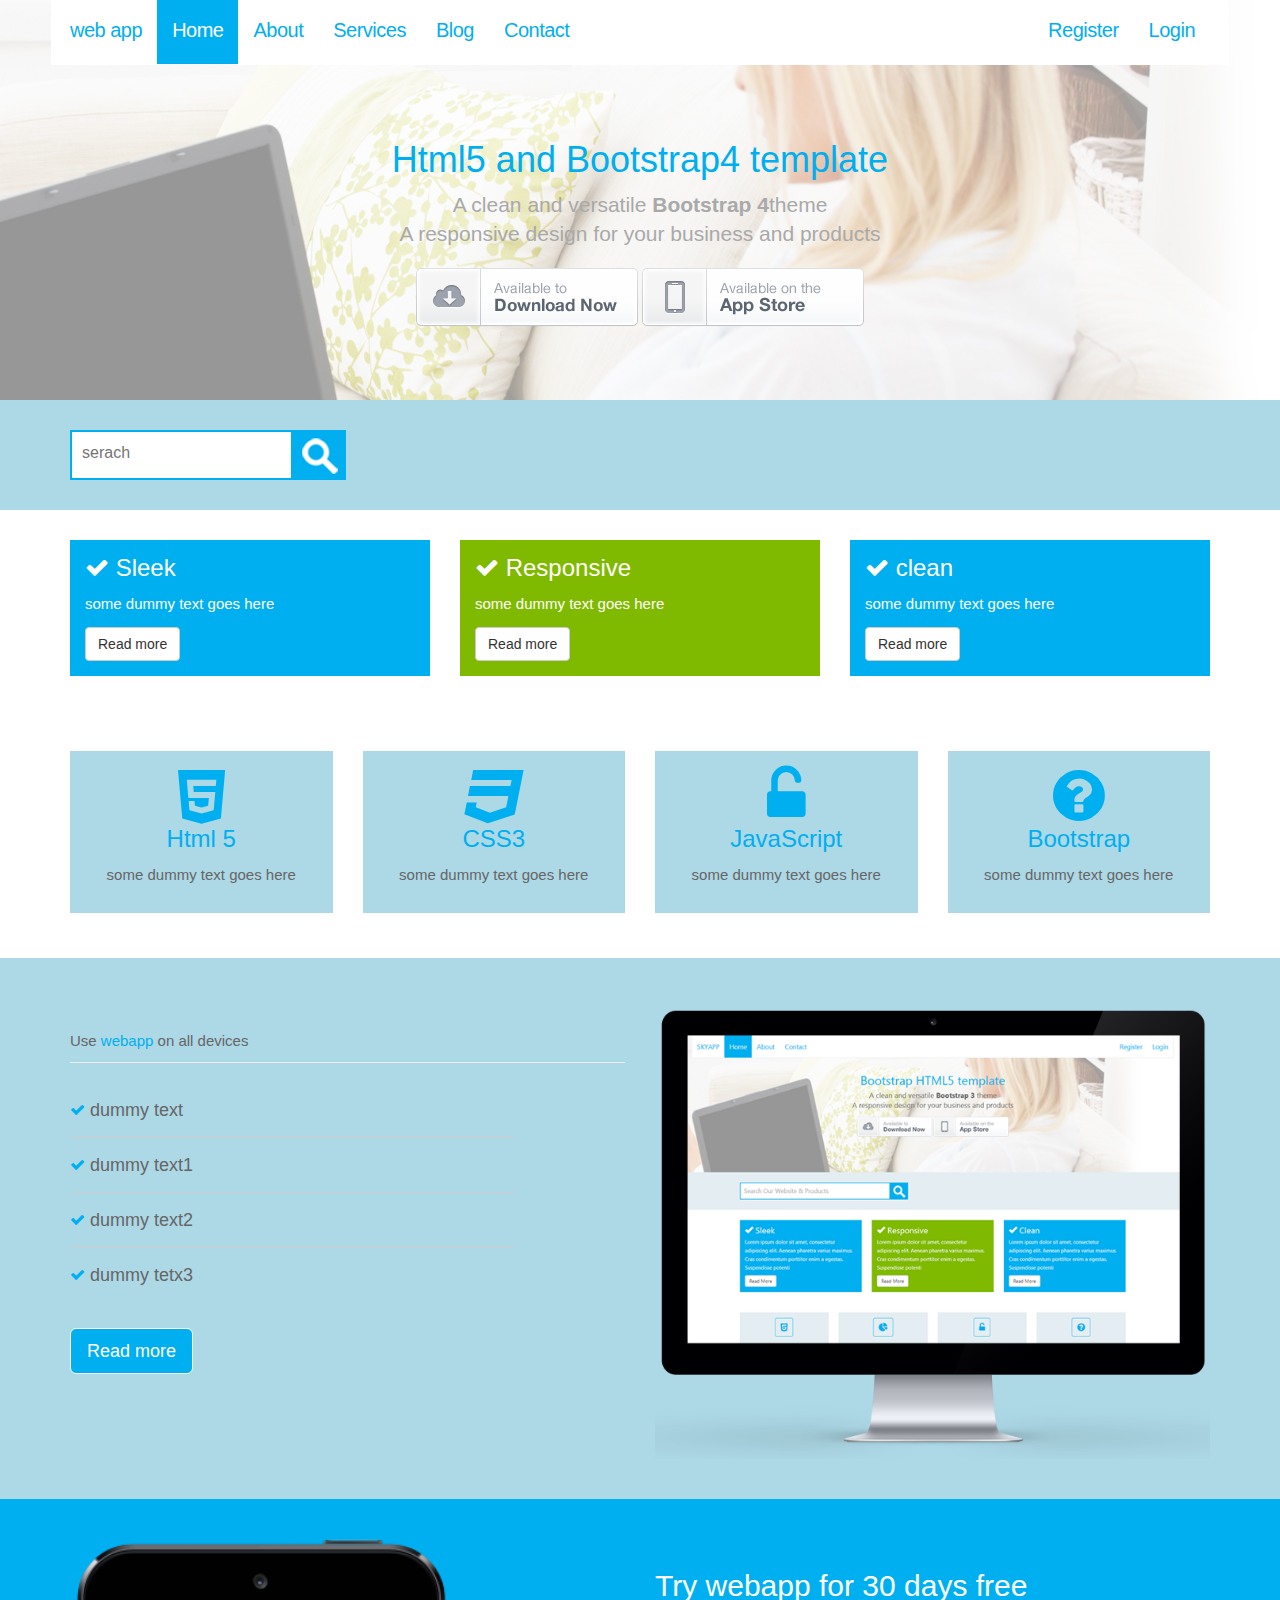
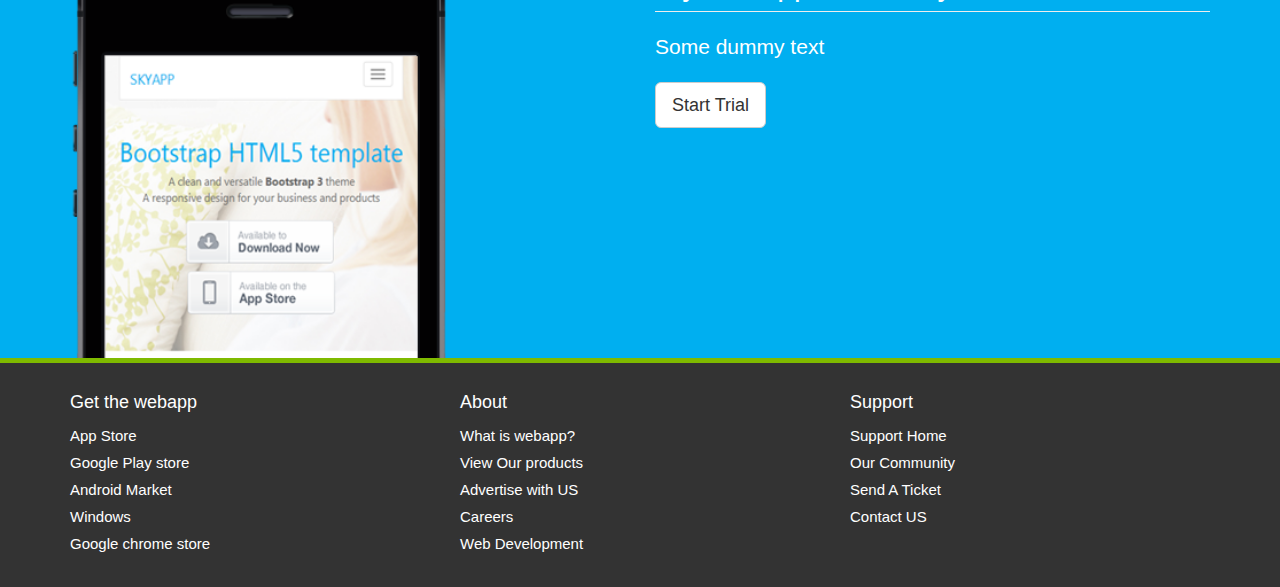
<file: index.html>
<!DOCTYPE html>
<html lang="en">
  <head>
    <meta charset="utf-8">
    <meta http-equiv="X-UA-Compatible" content="IE=edge">
    <meta name="viewport" content="width=device-width, initial-scale=1">
    <title>web app | Welcome</title>
    <!-- Bootstrap core CSS -->
    <link href="css/bootstrap.css" rel="stylesheet">
    <!-- Custom styles for this template -->
    <link href="css/main.css" rel="stylesheet">
    <link href="css/font-awesome.css" rel="stylesheet">
  </head>
  <body>
    <header class="header-main">
      <nav class="navbar navbar-inverse navbar-fixed-top">
        <div class="container">
          <div class="navbar-header">
            <button type="button" class="navbar-toggle collapsed" data-toggle="collapse" data-target="#navbar" aria-expanded="false" aria-controls="navbar">
              <span class="sr-only">Toggle navigation</span>
              <span class="icon-bar"></span>
              <span class="icon-bar"></span>
              <span class="icon-bar"></span>
            </button>
            <a class="navbar-brand" href="#">web app</a>
          </div>
          <div id="navbar" class="collapse navbar-collapse">
            <ul class="nav navbar-nav">
              <li class="active"><a href="index.html">Home</a></li>
              <li><a href="about.html">About</a></li>
              <li><a href="services.html">Services</a></li>
              <li><a href="blog.html">Blog</a></li>
              <li><a href="contact.html">Contact</a></li>
            </ul>
            <ul class="nav navbar-nav navbar-sub pull-right">
              <li><a href="#">Register</a></li>
              <li><a href="#">Login</a></li>
            </ul>
          </div><!--/.nav-collapse -->
        </div>
      </nav>
    </header>
    <section class="section-showcase">
      <div class="container showcase-content">
        <h1>Html5 and Bootstrap4 template</h1>
        <p class="lead">A clean and versatile <strong>Bootstrap 4</strong>theme<br>
          A responsive design for your business and products</p>
        <div class="downloads">
          <a href="#"><img src="img/btn-download.png" alt="downloads"></a>
          <a href="#"><img src="img/btn-appstore.png" alt="appstore"></a>
        </div>
      </div>
    </section>
    <section class="section-light">
      <div class="container">
        <div class="row">
          <div class="col-md-6">
            <form class="search">
              <div>
                <input type="search" placeholder="serach">
                <button type="submit" value=""><img src="img/search.png" alt="submit"></button>
              </div>
            </form>
          </div>
          <div class="col-md-6">
            <!-- if you want to add something please add it.-->
          </div>
        </div>
      </div>
    </section>
    <section>
      <div class="container">
        <div class="row">
          <div class="col-md-4">
            <div class="block block-primary">
              <h3><i class="fa fa-check"></i> Sleek</h3>
              <p>some dummy text goes here</p>
              <a href="#" class="btn btn-default">Read more</a>
            </div>
          </div>
          <div class="col-md-4">
            <div class="block block-secondary">
              <h3><i class="fa fa-check"></i> Responsive</h3>
              <p>some dummy text goes here</p>
              <a href="#" class="btn btn-default">Read more</a>
            </div>
          </div>
          <div class="col-md-4">
            <div class="block block-primary">
              <h3><i class="fa fa-check"></i> clean</h3>
              <p>some dummy text goes here</p>
              <a href="#" class="btn btn-default">Read more</a>
            </div>
          </div>
        </div>
      </div>
    </section>
    <section class="no pad-top" >
      <div class="container">
        <div class="row">
          <div class="col-md-3">
            <div class="block block-light block-center">
              <i class="fa fa-html5 fa-primary fa-4x "></i>
              <h3 class="heading-primary">Html 5</h3>
              <p>some dummy text goes here</p>
            </div>
          </div>
          <div class="col-md-3">
            <div class="block block-light block-center">
              <i class="fa fa-css3 fa-primary fa-4x "></i>
              <h3 class="heading-primary">CSS3</h3>
              <p>some dummy text goes here</p>
            </div>
          </div>
          <div class="col-md-3">
            <div class="block block-light block-center">
              <i class="fa fa-unlock-alt fa-primary fa-4x"></i>
              <h3 class="heading-primary">JavaScript</h3>
              <p>some dummy text goes here</p>
            </div>
          </div>
          <div class="col-md-3">
            <div class="block block-light block-center">
              <i class="fa fa-question-circle fa-primary fa-4x"></i>
              <h3 class="heading-primary">Bootstrap</h3>
              <p>some dummy text goes here</p>
            </div>
          </div>
        </div>
      </div>
    </section>
    <section class="section-light extra-pad"> 
      <div class="container">
        <div class="row">
          <div class="col-md-6">
            <div class="page-header">Use <span class="em-primary">webapp</span> on all devices</div>
            <ul class="list list-feature">
              <li><i class="fa fa-check fa-primary"></i><span>dummy text</span></li>
              <li><i class="fa fa-check fa-primary"></i><span>dummy text1</span></li>
              <li><i class="fa fa-check fa-primary"></i><span>dummy text2</span></li>
              <li><i class="fa fa-check fa-primary fa-si5"></i><span>dummy tetx3</span></li>
            </ul>
            <br>
            <a href="#" class="btn btn-primary btn-lg">Read more</a>
          </div>
          <div class="col-md-6">
            <img src="img/device-imac.png" class="device">
          </div>
        </div>
      </div>
    </section>
    <section class="section-primary extra-pad">
      <div class="container">
        <div class="row">
          <div class="col-md-6">
            <img class="device device-small" src="img/device-iphone.png">
          </div>
          <div class="col-md-6">
            <h2 class="page-header">Try webapp for 30 days free</h2>
            <p class="lead">Some dummy text</p>
            <a href="#" class="btn btn-default btn-lg btn-rounded">Start Trial</a>
          </div>
        </div>
      </div>
    </section>
    <footer class="footer-main">
      <div class="container">
        <div class="row">
          <div class="col-md-4">
            <h4>Get the webapp</h4>
            <ul>
              <li class="app-store"><a href="#">App Store</a></li>
              <li class="app-play"><a href="#">Google Play store</a></li>
              <li class="droid"><a href="#">Android Market</a></li>
              <li class="app-windows"><a href="#">Windows</a></li>
              <li class="app-chrome"><a href="#">Google chrome store</a></li>
            </ul>
          </div>
          <div class="col-md-4">
            <h4>About</h4>
            <ul>
                <li><a href="#">What is webapp?</a></li>
                <li><a href="#">View Our products</a></li>
                <li><a href="#">Advertise with US</a></li>
                <li><a href="#">Careers</a></li>
                <li><a href="#">Web Development</a></li>
              </ul>
            </div>
          <div class="col-md-4">
            <h4>Support</h4>
            <ul>
                <li><a href="#">Support Home</a></li>
                <li><a href="#">Our Community</a></li>
                <li><a href="#">Send A Ticket</a></li>
                <li><a href="#">Contact US</a></li>
              </ul>
            </div>
        </div>
      </div>
    </footer>
    <!-- Bootstrap core JavaScript
    ================================================== -->
    <!-- Placed at the end of the document so the pages load faster -->
    <script src="js/jquery.js"></script>
    <script src="js/bootstrap.js"></script>
  </body>
</html>
</file>
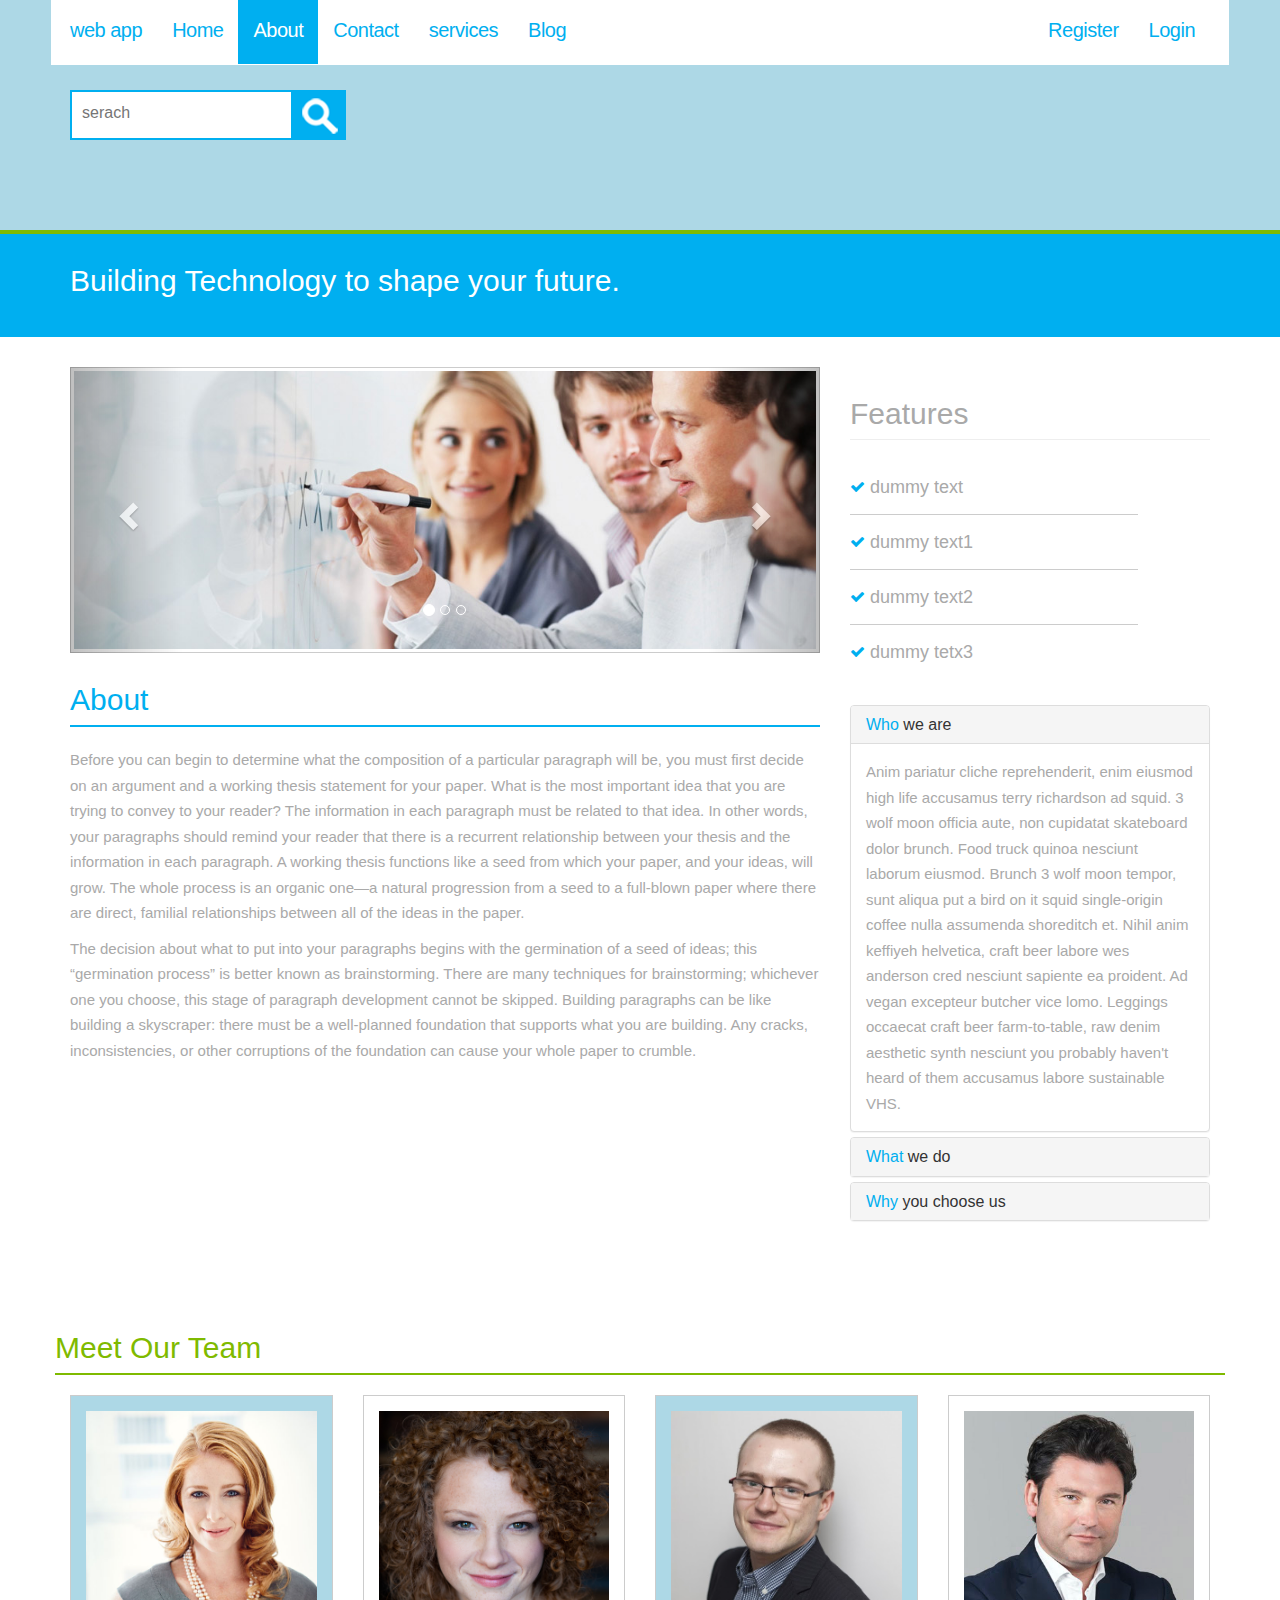
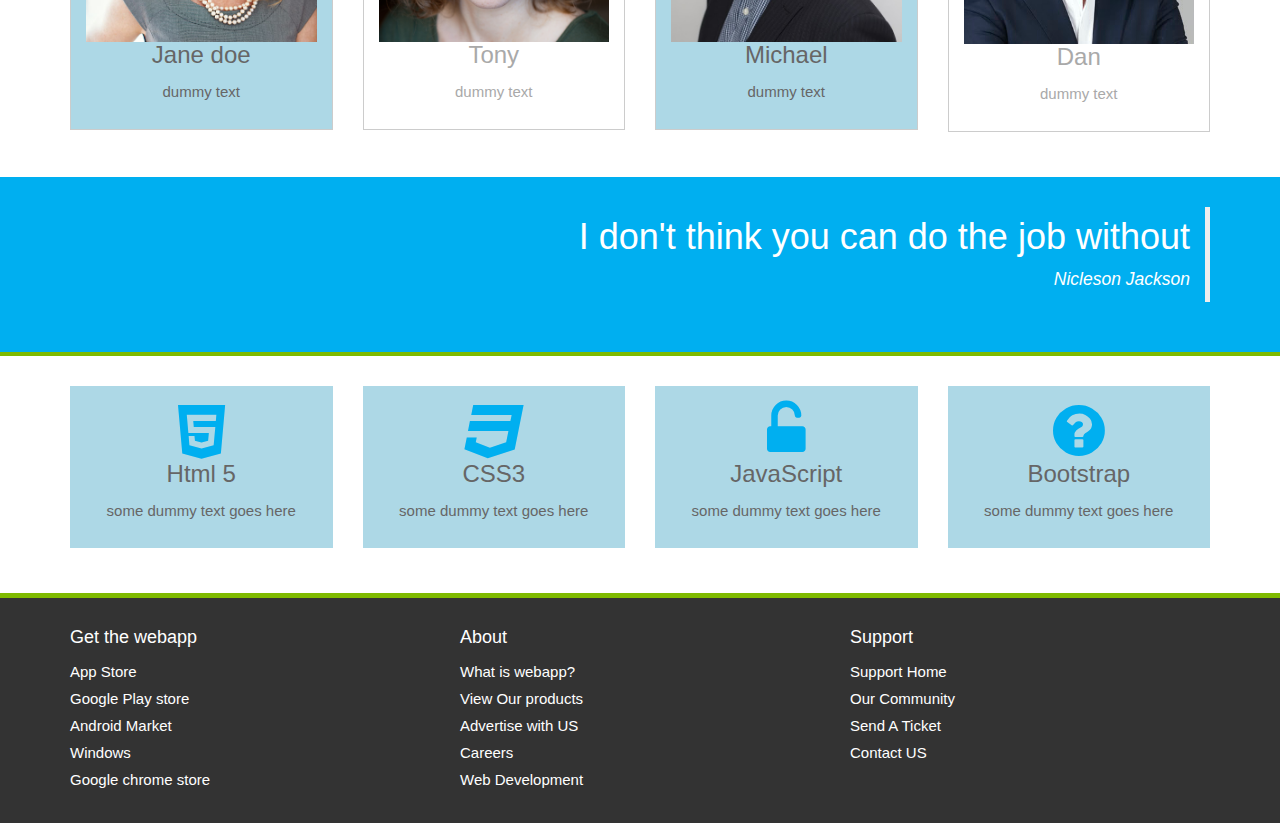
<file: about.html>
<!DOCTYPE html>
<html lang="en">
  <head>
    <meta charset="utf-8">
    <meta http-equiv="X-UA-Compatible" content="IE=edge">
    <meta name="viewport" content="width=device-width, initial-scale=1">
    <title>web app | About</title>
    <!-- Bootstrap core CSS -->
    <link href="css/bootstrap.css" rel="stylesheet">
    <!-- Custom styles for this template -->
    <link href="css/main.css" rel="stylesheet">
    <link href="css/font-awesome.css" rel="stylesheet">
  </head>
  <body>
    <header class="header-main">
      <nav class="navbar navbar-inverse navbar-fixed-top">
        <div class="container">
          <div class="navbar-header">
            <button type="button" class="navbar-toggle collapsed" data-toggle="collapse" data-target="#navbar" aria-expanded="false" aria-controls="navbar">
              <span class="sr-only">Toggle navigation</span>
              <span class="icon-bar"></span>
              <span class="icon-bar"></span>
              <span class="icon-bar"></span>
            </button>
            <a class="navbar-brand" href="#">web app</a>
          </div>
          <div id="navbar" class="collapse navbar-collapse">
            <ul class="nav navbar-nav">
              <li><a href="index.html">Home</a></li>
              <li class="active"><a href="about.html">About</a></li>
              <li><a href="contact.html">Contact</a></li>
              <li><a href="services.html">services</a></li>
              <li><a href="blog.html">Blog</a></li>
            </ul>
            <ul class="nav navbar-nav navbar-sub pull-right">
              <li><a href="#">Register</a></li>
              <li><a href="#">Login</a></li>
            </ul>
          </div><!--/.nav-collapse -->
        </div>
      </nav>
    </header>
    <section class="section-light top-inner">
      <div class="container">
        <div class="row">
          <div class="col-md-6">
            <form class="search">
              <div>
                <input type="search" placeholder="serach">
                <button type="submit" value=""><img src="img/search.png" alt="submit"></button>
              </div>
            </form>
          </div>
          <div class="col-md-6">
            <!-- if you want to add something please add it.-->
          </div>
        </div>
      </div>
    </section>
    <section class="section-primary-a">
        <div class="container">
            <div class="row">
                <div class="col-md-12">
                    <h2>Building Technology to shape your future.</h2>
                </div>
            </div>
        </div>
    </section>
    <section class="section-main">
        <div class="container">
            <div class="row">
                <div class="col-md-8">
                    <div id="carousel-example-generic" class="carousel slide" data-ride="carousel">
                        <!-- Indicators -->
                        <ol class="carousel-indicators">
                            <li data-target="#carousel-example-generic" data-slide-to="0" class="active"></li>
                            <li data-target="#carousel-example-generic" data-slide-to="1"></li>
                            <li data-target="#carousel-example-generic" data-slide-to="2"></li>
                        </ol>

                        <!-- Wrapper for slides -->
                        <div class="carousel-inner" role="listbox">
                            <div class="item active">
                            <img src="img/slide1.jpg" alt="slide 1">
                            </div>
                            <div class="item">
                            <img src="img/slide2.jpg" alt="slide 2">
                            </div>
                            <div class="item">
                            <img src="img/slide3.jpg" alt="slide 2">
                            </div>
                        </div>

                        <!-- Controls -->
                        <a class="left carousel-control" href="#carousel-example-generic" role="button" data-slide="prev">
                            <span class="glyphicon glyphicon-chevron-left" aria-hidden="true"></span>
                            <span class="sr-only">Previous</span>
                        </a>
                        <a class="right carousel-control" href="#carousel-example-generic" role="button" data-slide="next">
                            <span class="glyphicon glyphicon-chevron-right" aria-hidden="true"></span>
                            <span class="sr-only">Next</span>
                        </a>
                    </div>
                    <h2 class="page-header heading-primary-a">About</h2>
                    <p>
                        Before you can begin to determine what the composition of a particular paragraph will be, you must first decide on an argument and a working thesis statement for your paper. What is the most important idea that you are trying to convey to your reader? The information in each paragraph must be related to that idea. In other words, your paragraphs should remind your reader that there is a recurrent relationship between your thesis and the information in each paragraph. A working thesis functions like a seed from which your paper, and your ideas, will grow. The whole process is an organic one—a natural progression from a seed to a full-blown paper where there are direct, familial relationships between all of the ideas in the paper.
                    </p>
                    <p>
                        The decision about what to put into your paragraphs begins with the germination of a seed of ideas; this “germination process” is better known as brainstorming. There are many techniques for brainstorming; whichever one you choose, this stage of paragraph development cannot be skipped. Building paragraphs can be like building a skyscraper: there must be a well-planned foundation that supports what you are building. Any cracks, inconsistencies, or other corruptions of the foundation can cause your whole paper to crumble.
                    </p>
                </div>
                <div class="col-md-4">
                    <h2 class="page-header">Features</h2>
                    <ul class="list list-feature">
                        <li><i class="fa fa-check fa-6 fa-primary"></i><span>dummy text</span></li>
                        <li><i class="fa fa-check fa-6 fa-primary"></i><span>dummy text1</span></li>
                        <li><i class="fa fa-check fa-6 fa-primary"></i><span>dummy text2</span></li>
                        <li><i class="fa fa-check fa-6 fa-primary"></i><span>dummy tetx3</span></li>
                    </ul>
                    <br>
                    <div class="panel-group" id="accordion" role="tablist" aria-multiselectable="true">
                        <div class="panel panel-default">
                            <div class="panel-heading" role="tab" id="headingOne">
                                <h4 class="panel-title">
                                    <a role="button" data-toggle="collapse" data-parent="#accordion" href="#collapseOne" aria-expanded="true" aria-controls="collapseOne">
                                        <span class="em-primary">Who</span> we are
                                    </a>
                                </h4>
                            </div>
                            <div id="collapseOne" class="panel-collapse collapse in" role="tabpanel" aria-labelledby="headingOne">
                            <div class="panel-body">
                                Anim pariatur cliche reprehenderit, enim eiusmod high life accusamus terry richardson ad squid. 3 wolf moon officia aute, non cupidatat skateboard dolor brunch. Food truck quinoa nesciunt laborum eiusmod. Brunch 3 wolf moon tempor, sunt aliqua put a bird on it squid single-origin coffee nulla assumenda shoreditch et. Nihil anim keffiyeh helvetica, craft beer labore wes anderson cred nesciunt sapiente ea proident. Ad vegan excepteur butcher vice lomo. Leggings occaecat craft beer farm-to-table, raw denim aesthetic synth nesciunt you probably haven't heard of them accusamus labore sustainable VHS.
                            </div>
                            </div>
                        </div>
                        <div class="panel panel-default">
                            <div class="panel-heading" role="tab" id="headingTwo">
                                <h4 class="panel-title">
                                    <a class="collapsed" role="button" data-toggle="collapse" data-parent="#accordion" href="#collapseTwo" aria-expanded="false" aria-controls="collapseTwo">
                                        <span class="em-primary">What</span> we do
                                    </a>
                                </h4>
                            </div>
                            <div id="collapseTwo" class="panel-collapse collapse" role="tabpanel" aria-labelledby="headingTwo">
                            <div class="panel-body">
                                Anim pariatur cliche reprehenderit, enim eiusmod high life accusamus terry richardson ad squid. 3 wolf moon officia aute, non cupidatat skateboard dolor brunch. Food truck quinoa nesciunt laborum eiusmod. Brunch 3 wolf moon tempor, sunt aliqua put a bird on it squid single-origin coffee nulla assumenda shoreditch et. Nihil anim keffiyeh helvetica, craft beer labore wes anderson cred nesciunt sapiente ea proident. Ad vegan excepteur butcher vice lomo. Leggings occaecat craft beer farm-to-table, raw denim aesthetic synth nesciunt you probably haven't heard of them accusamus labore sustainable VHS.
                            </div>
                            </div>
                        </div>
                        <div class="panel panel-default">
                            <div class="panel-heading" role="tab" id="headingThree">
                                <h4 class="panel-title">
                                    <a class="collapsed" role="button" data-toggle="collapse" data-parent="#accordion" href="#collapseThree" aria-expanded="false" aria-controls="collapseThree">
                                       <span class="em-primary">Why</span> you choose us
                                    </a>
                                </h4>
                            </div>
                            <div id="collapseThree" class="panel-collapse collapse" role="tabpanel" aria-labelledby="headingThree">
                            <div class="panel-body">
                                Anim pariatur cliche reprehenderit, enim eiusmod high life accusamus terry richardson ad squid. 3 wolf moon officia aute, non cupidatat skateboard dolor brunch. Food truck quinoa nesciunt laborum eiusmod. Brunch 3 wolf moon tempor, sunt aliqua put a bird on it squid single-origin coffee nulla assumenda shoreditch et. Nihil anim keffiyeh helvetica, craft beer labore wes anderson cred nesciunt sapiente ea proident. Ad vegan excepteur butcher vice lomo. Leggings occaecat craft beer farm-to-table, raw denim aesthetic synth nesciunt you probably haven't heard of them accusamus labore sustainable VHS.
                            </div>
                            </div>
                        </div>
                    </div>
                </div>
            </div>
        </div>
    </section>
    <section>
        <div class="container">
            <div class="row">
               <h2 class="page-header heading-secondary-a">Meet Our Team</h2>
                <div class="col-md-3">
                    <div class="block block-light block-center block-image block-border">
                        <img src="img/headshot1.jpg" alt="jane doe">
                        <h3>Jane doe</h3>
                        <p>dummy text</p>
                    </div>
                </div>
                <div class="col-md-3">
                    <div class="block block-center block-image block-border">
                            <img src="img/headshot2.jpg" alt="jane doe">
                            <h3>Tony</h3>
                            <p>dummy text</p>
                    </div>
                </div>
                <div class="col-md-3">
                    <div class="block block-light block-center block-image block-border">
                            <img src="img/headshot3.jpg" alt="jane doe">
                            <h3>Michael</h3>
                            <p>dummy text</p>
                    </div>
                </div>
                <div class="col-md-3">
                    <div class="block block-center block-image block-border">
                            <img src="img/headshot4.jpg" alt="jane doe">
                            <h3>Dan</h3>
                            <p>dummy text</p>
                    </div>
                </div>
            </div>
        </div>
    </section>
    <section class="section-primary-b">
        <div class="container">
            <div class="row">
                <div class="col-md-12">
                    <blockquote class="blockquote blockquote-reverse">
                        <h1>I don't think you can do the job without</h1>
                        <em>Nicleson Jackson</em>
                    </blockquote>
                </div>
            </div>
        </div>
    </section>
    <section>
      <div class="container">
        <div class="row">
          <div class="col-md-3">
            <div class="block block-light block-center">
              <i class="fa fa-html5 fa-primary fa-4x"></i>
              <h3>Html 5</h3>
              <p>some dummy text goes here</p>
            </div>
          </div>
          <div class="col-md-3">
            <div class="block block-light block-center">
              <i class="fa fa-css3 fa-primary fa-4x"></i>
              <h3>CSS3</h3>
              <p>some dummy text goes here</p>
            </div>
          </div>
          <div class="col-md-3">
            <div class="block block-light block-center">
              <i class="fa fa-unlock-alt fa-primary fa-4x"></i>
              <h3>JavaScript</h3>
              <p>some dummy text goes here</p>
            </div>
          </div>
          <div class="col-md-3">
            <div class="block block-light block-center">
              <i class="fa fa-question-circle fa-primary fa-4x"></i>
              <h3>Bootstrap</h3>
              <p>some dummy text goes here</p>
            </div>
          </div>
        </div>
      </div>
    </section>
    <footer class="footer-main">
      <div class="container">
        <div class="row">
          <div class="col-md-4">
            <h4>Get the webapp</h4>
            <ul>
              <li class="app-store"><a href="#">App Store</a></li>
              <li class="app-play"><a href="#">Google Play store</a></li>
              <li class="droid"><a href="#">Android Market</a></li>
              <li class="app-windows"><a href="#">Windows</a></li>
              <li class="app-chrome"><a href="#">Google chrome store</a></li>
            </ul>
          </div>
          <div class="col-md-4">
            <h4>About</h4>
            <ul>
                <li><a href="#">What is webapp?</a></li>
                <li><a href="#">View Our products</a></li>
                <li><a href="#">Advertise with US</a></li>
                <li><a href="#">Careers</a></li>
                <li><a href="#">Web Development</a></li>
              </ul>    
          </div>
          <div class="col-md-4">
            <h4>Support</h4>
            <ul>
                <li><a href="#">Support Home</a></li>
                <li><a href="#">Our Community</a></li>
                <li><a href="#">Send A Ticket</a></li>
                <li><a href="#">Contact US</a></li>
              </ul>
          </div>
        </div>
      </div>
    </footer>
    <!-- Bootstrap core JavaScript
    ================================================== -->
    <!-- Placed at the end of the document so the pages load faster -->
    <script src="js/jquery.js"></script>
    <script src="js/bootstrap.js"></script>
  </body>
</html>
</file>
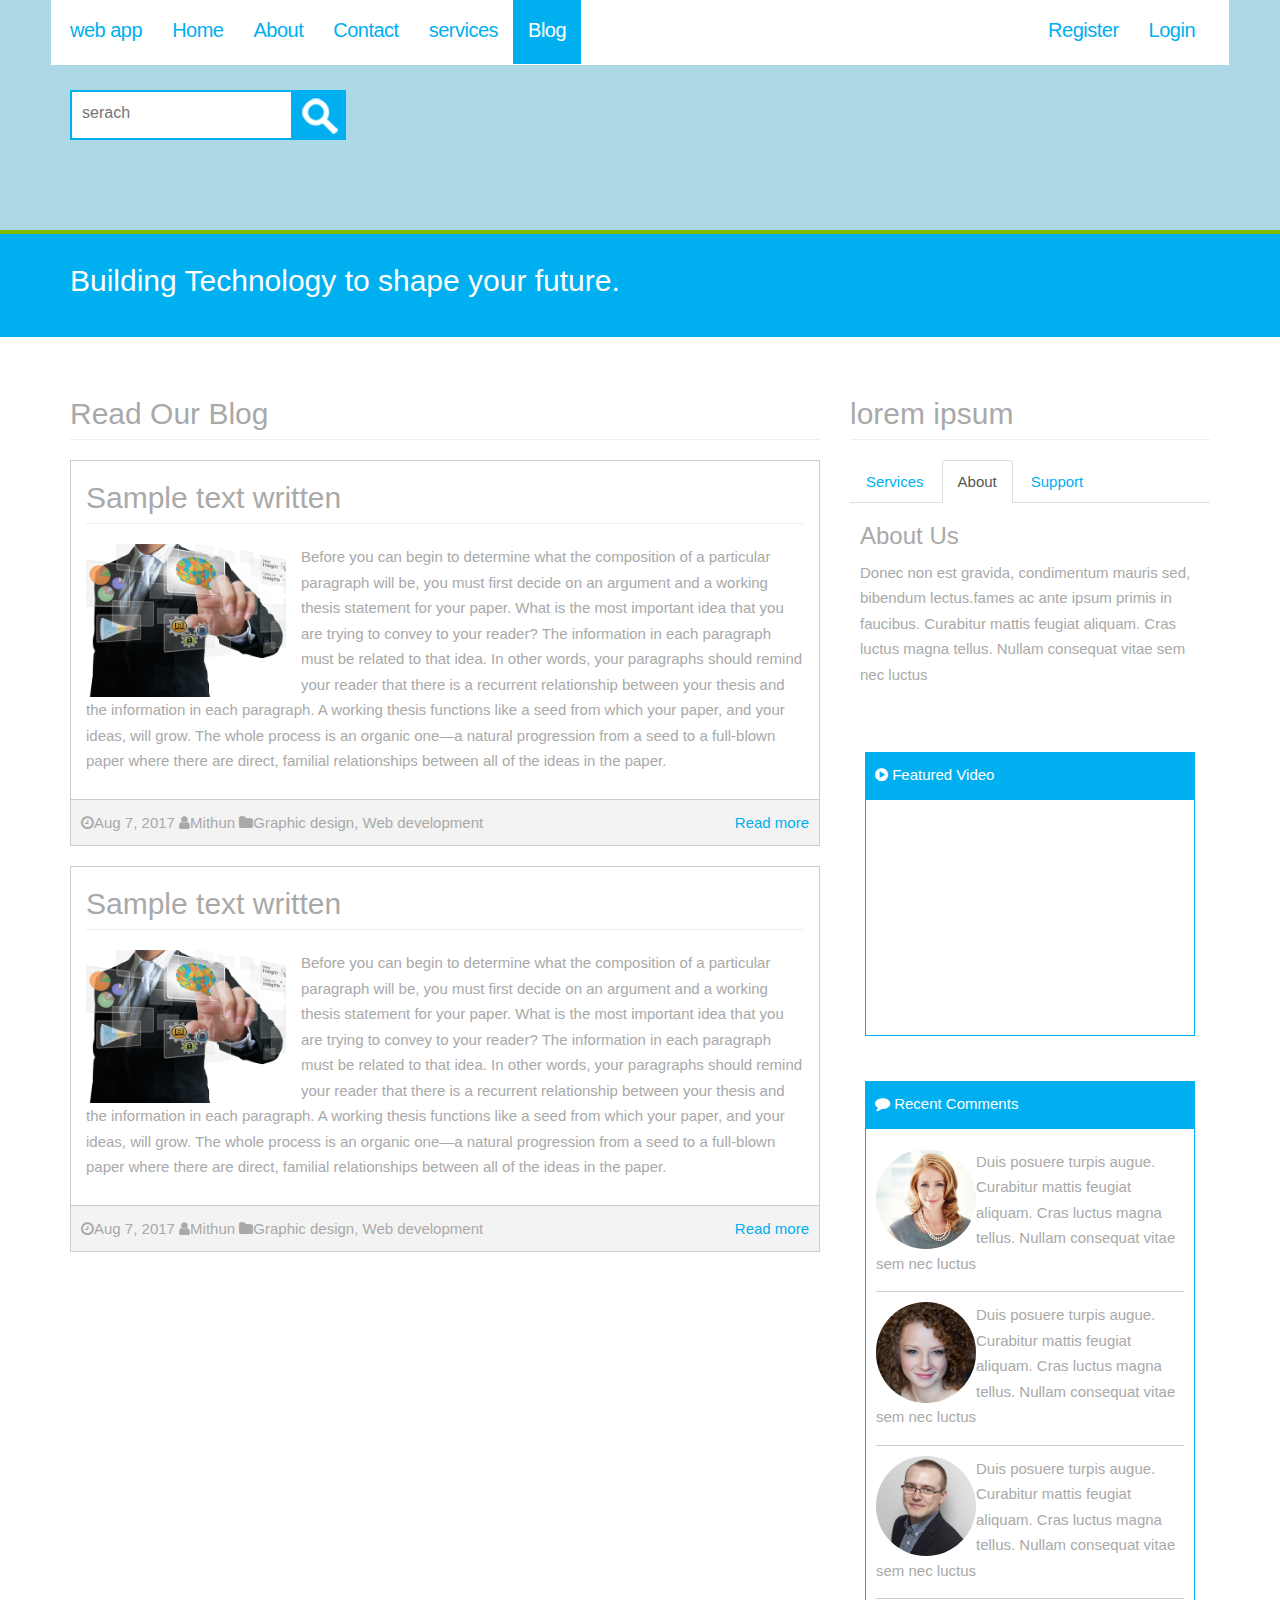
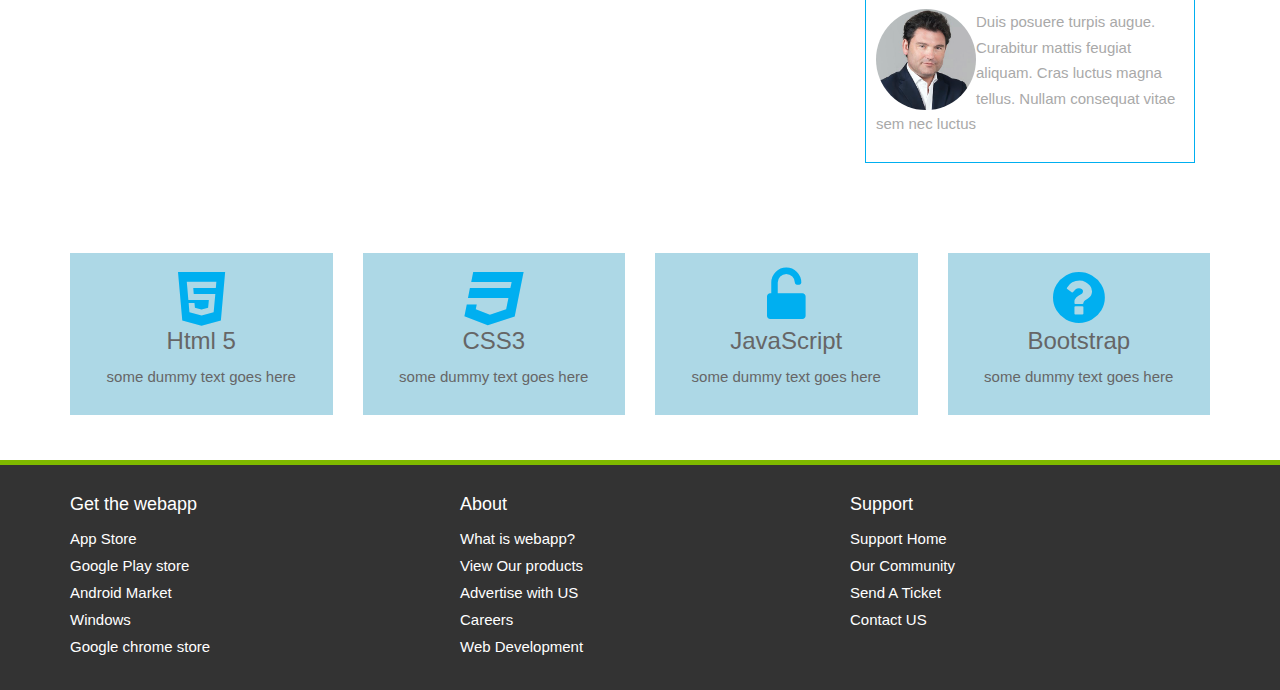
<file: blog.html>
<!DOCTYPE html>
<html lang="en">
  <head>
    <meta charset="utf-8">
    <meta http-equiv="X-UA-Compatible" content="IE=edge">
    <meta name="viewport" content="width=device-width, initial-scale=1">
    <title>web app | Blog</title>
    <!-- Bootstrap core CSS -->
    <link href="css/bootstrap.css" rel="stylesheet">
    <!-- Custom styles for this template -->
    <link href="css/main.css" rel="stylesheet">
    <link href="css/font-awesome.css" rel="stylesheet">
  </head>
  <body>
    <header class="header-main">
      <nav class="navbar navbar-inverse navbar-fixed-top">
        <div class="container">
          <div class="navbar-header">
            <button type="button" class="navbar-toggle collapsed" data-toggle="collapse" data-target="#navbar" aria-expanded="false" aria-controls="navbar">
              <span class="sr-only">Toggle navigation</span>
              <span class="icon-bar"></span>
              <span class="icon-bar"></span>
              <span class="icon-bar"></span>
            </button>
            <a class="navbar-brand" href="#">web app</a>
          </div>
          <div id="navbar" class="collapse navbar-collapse">
            <ul class="nav navbar-nav">
              <li><a href="index.html">Home</a></li>
              <li><a href="about.html">About</a></li>
              <li><a href="contact.html">Contact</a></li>
              <li><a href="services.html">services</a></li>
              <li class="active"><a href="blog.html">Blog</a></li>
            </ul>
            <ul class="nav navbar-nav navbar-sub pull-right">
              <li><a href="#">Register</a></li>
              <li><a href="#">Login</a></li>
            </ul>
          </div><!--/.nav-collapse -->
        </div>
      </nav>
    </header>
    <section class="section-light top-inner">
      <div class="container">
        <div class="row">
          <div class="col-md-6">
            <form class="search">
              <div>
                <input type="search" placeholder="serach">
                <button type="submit" value=""><img src="img/search.png" alt="submit"></button>
              </div>
            </form>
          </div>
          <div class="col-md-6">
            <!-- if you want to add something please add it.-->
          </div>
        </div>
      </div>
    </section>
    <section class="section-primary-a">
        <div class="container">
            <div class="row">
                <div class="col-md-12">
                    <h2>Building Technology to shape your future.</h2>
                </div>
            </div>
        </div>
    </section>
    <section class="section-main">
        <div class="container">
            <div class="row">
                <div class="col-md-8">
                    <h2 class="page-header">Read Our Blog</h2>
                        <div class="blog-post">
                            <h2 class="page-header">
                                Sample text written
                            </h2>
                            <img src="img/blog1.png" class="img-sm img-bordered blog-featured">
                            <p>Before you can begin to determine what the composition of a particular paragraph will be, you must first decide on an argument and a working thesis statement for your paper. What is the most important idea that you are trying to convey to your reader? The information in each paragraph must be related to that idea. In other words, your paragraphs should remind your reader that there is a recurrent relationship between your thesis and the information in each paragraph. A working thesis functions like a seed from which your paper, and your ideas, will grow. The whole process is an organic one—a natural progression from a seed to a full-blown paper where there are direct, familial relationships between all of the ideas in the paper.</p>
                        </div>
                        <div class="post-meta">
                            <i class="fa fa-clock-o"></i>Aug 7, 2017
                            <i class="fa fa-user"></i>Mithun
                            <i class="fa fa-folder"></i>Graphic design, Web development
                            <a class="pull-right" href="#">Read more</a>
                        </div>
                        <div class="blog-post">
                            <h2 class="page-header">
                                Sample text written
                            </h2>
                            <img src="img/blog1.png" class="img-sm img-bordered blog-featured">
                            <p>Before you can begin to determine what the composition of a particular paragraph will be, you must first decide on an argument and a working thesis statement for your paper. What is the most important idea that you are trying to convey to your reader? The information in each paragraph must be related to that idea. In other words, your paragraphs should remind your reader that there is a recurrent relationship between your thesis and the information in each paragraph. A working thesis functions like a seed from which your paper, and your ideas, will grow. The whole process is an organic one—a natural progression from a seed to a full-blown paper where there are direct, familial relationships between all of the ideas in the paper.</p>
                        </div>
                        <div class="post-meta">
                            <i class="fa fa-clock-o"></i>Aug 7, 2017
                            <i class="fa fa-user"></i>Mithun
                            <i class="fa fa-folder"></i>Graphic design, Web development
                            <a class="pull-right" href="#">Read more</a>
                        </div>
                </div>
                <div class="col-md-4">
                    <h2 class="page-header">lorem ipsum</h2>
                        <ul class="nav nav-tabs" role="tablist">
                            <li><a href="#services" role="tab" data-toggle="tab">Services</a></li>
                            <li class="active"><a href="#about" role="tab" data-toggle="tab">About</a></li>
                            <li><a href="#support" role="tab" data-toggle="tab">Support</a></li>
                        </ul>
                            <!-- Tab panes -->
                    <div class="tab-content">
                        <div class="tab-pane" id="services">
                            <h3>Services</h3>
                            <p>Condimentum mauris sed, bibendum lectus. Duis posuere turpis augue. Interdum et malesuada fames ac ante ipsum primis in faucibus. Curabitur mattis feugiat aliquam. Cras luctus magna tellus. Nullam consequat vitae sem nec luctus</p>
                        </div>
                        <div class="tab-pane active" id="about">
                                <h3>About Us</h3>
                                <p>Donec non est gravida, condimentum mauris sed, bibendum lectus.fames ac ante ipsum primis in faucibus. Curabitur mattis feugiat aliquam. Cras luctus magna tellus. Nullam consequat vitae sem nec luctus</p>
                        </div>
                        <div class="tab-pane" id="support">
                                <h3>Customer Support</h3>
                                <p>Interdum et malesuada fames ac ante ipsum primis in faucibus. Donec non est gravida, condimentum mauris sed, bibendum lectus. Duis posuere turpis augue. Curabitur mattis feugiat aliquam. Cras luctus magna tellus. Nullam consequat vitae sem nec luctus</p>
                        </div>
                    </div>
                     <div class="block block-primary-head no-pad">
                        <h3><i class="fa fa-play-circle"></i> Featured Video</h3>
                            <div class="block-content">
                                <iframe width="208" height="208" src="http://www.youtube.com/embed/rUeiZ6c6EBw" frameborder="0" allowfullscreen></iframe>
                            </div>
                    </div>
                    <div class="block block-primary-head no-pad">
                        <h3><i class="fa fa-comment"></i> Recent Comments</h3>
                            <div class="block-content">
                                <ul class="list-comments">
                                    <li>
                                        <img src="img/headshot1.jpg" class="pull-left img-circle">
                                        <p>Duis posuere turpis augue. Curabitur mattis feugiat aliquam. Cras luctus magna tellus. Nullam consequat vitae sem nec luctus</p>
                                    </li>
                                    <li>
                                        <img src="img/headshot2.jpg" class="pull-left img-circle">
                                        <p>Duis posuere turpis augue. Curabitur mattis feugiat aliquam. Cras luctus magna tellus. Nullam consequat vitae sem nec luctus</p>
                                    </li>
                                    <li>
                                        <img src="img/headshot3.jpg" class="pull-left img-circle">
                                        <p>Duis posuere turpis augue. Curabitur mattis feugiat aliquam. Cras luctus magna tellus. Nullam consequat vitae sem nec luctus</p>
                                    </li>
                                    <li>
                                        <img src="img/headshot4.jpg" class="pull-left img-circle">
                                        <p>Duis posuere turpis augue. Curabitur mattis feugiat aliquam. Cras luctus magna tellus. Nullam consequat vitae sem nec luctus</p>
                                    </li>
                                </ul>
                            </div>
                        </div>
                    </div>
            </div>
        </div>
    </section>
    <section>
      <div class="container">
        <div class="row">
          <div class="col-md-3">
            <div class="block block-light block-center">
              <i class="fa fa-html5 fa-primary fa-4x"></i>
              <h3>Html 5</h3>
              <p>some dummy text goes here</p>
            </div>
          </div>
          <div class="col-md-3">
            <div class="block block-light block-center">
              <i class="fa fa-css3 fa-primary fa-4x"></i>
              <h3>CSS3</h3>
              <p>some dummy text goes here</p>
            </div>
          </div>
          <div class="col-md-3">
            <div class="block block-light block-center">
              <i class="fa fa-unlock-alt fa-primary fa-4x"></i>
              <h3>JavaScript</h3>
              <p>some dummy text goes here</p>
            </div>
          </div>
          <div class="col-md-3">
            <div class="block block-light block-center">
              <i class="fa fa-question-circle fa-primary fa-4x"></i>
              <h3>Bootstrap</h3>
              <p>some dummy text goes here</p>
            </div>
          </div>
        </div>
      </div>
    </section>
    <footer class="footer-main">
      <div class="container">
        <div class="row">
          <div class="col-md-4">
            <h4>Get the webapp</h4>
            <ul>
              <li class="app-store"><a href="#">App Store</a></li>
              <li class="app-play"><a href="#">Google Play store</a></li>
              <li class="droid"><a href="#">Android Market</a></li>
              <li class="app-windows"><a href="#">Windows</a></li>
              <li class="app-chrome"><a href="#">Google chrome store</a></li>
            </ul>
          </div>
          <div class="col-md-4">
            <h4>About</h4>
            <ul>
                <li><a href="#">What is webapp?</a></li>
                <li><a href="#">View Our products</a></li>
                <li><a href="#">Advertise with US</a></li>
                <li><a href="#">Careers</a></li>
                <li><a href="#">Web Development</a></li>
              </ul>
          </div>
          <div class="col-md-4">
            <h4>Support</h4>
            <ul>
            <li><a href="#">Support Home</a></li>
            <li><a href="#">Our Community</a></li>
            <li><a href="#">Send A Ticket</a></li>
            <li><a href="#">Contact US</a></li>
              </ul>
          </div>
        </div>
      </div>
    </footer>
    <!-- Bootstrap core JavaScript
    ================================================== -->
    <!-- Placed at the end of the document so the pages load faster -->
    <script src="js/jquery.js"></script>
    <script src="js/bootstrap.js"></script>
  </body>
</html>
</file>
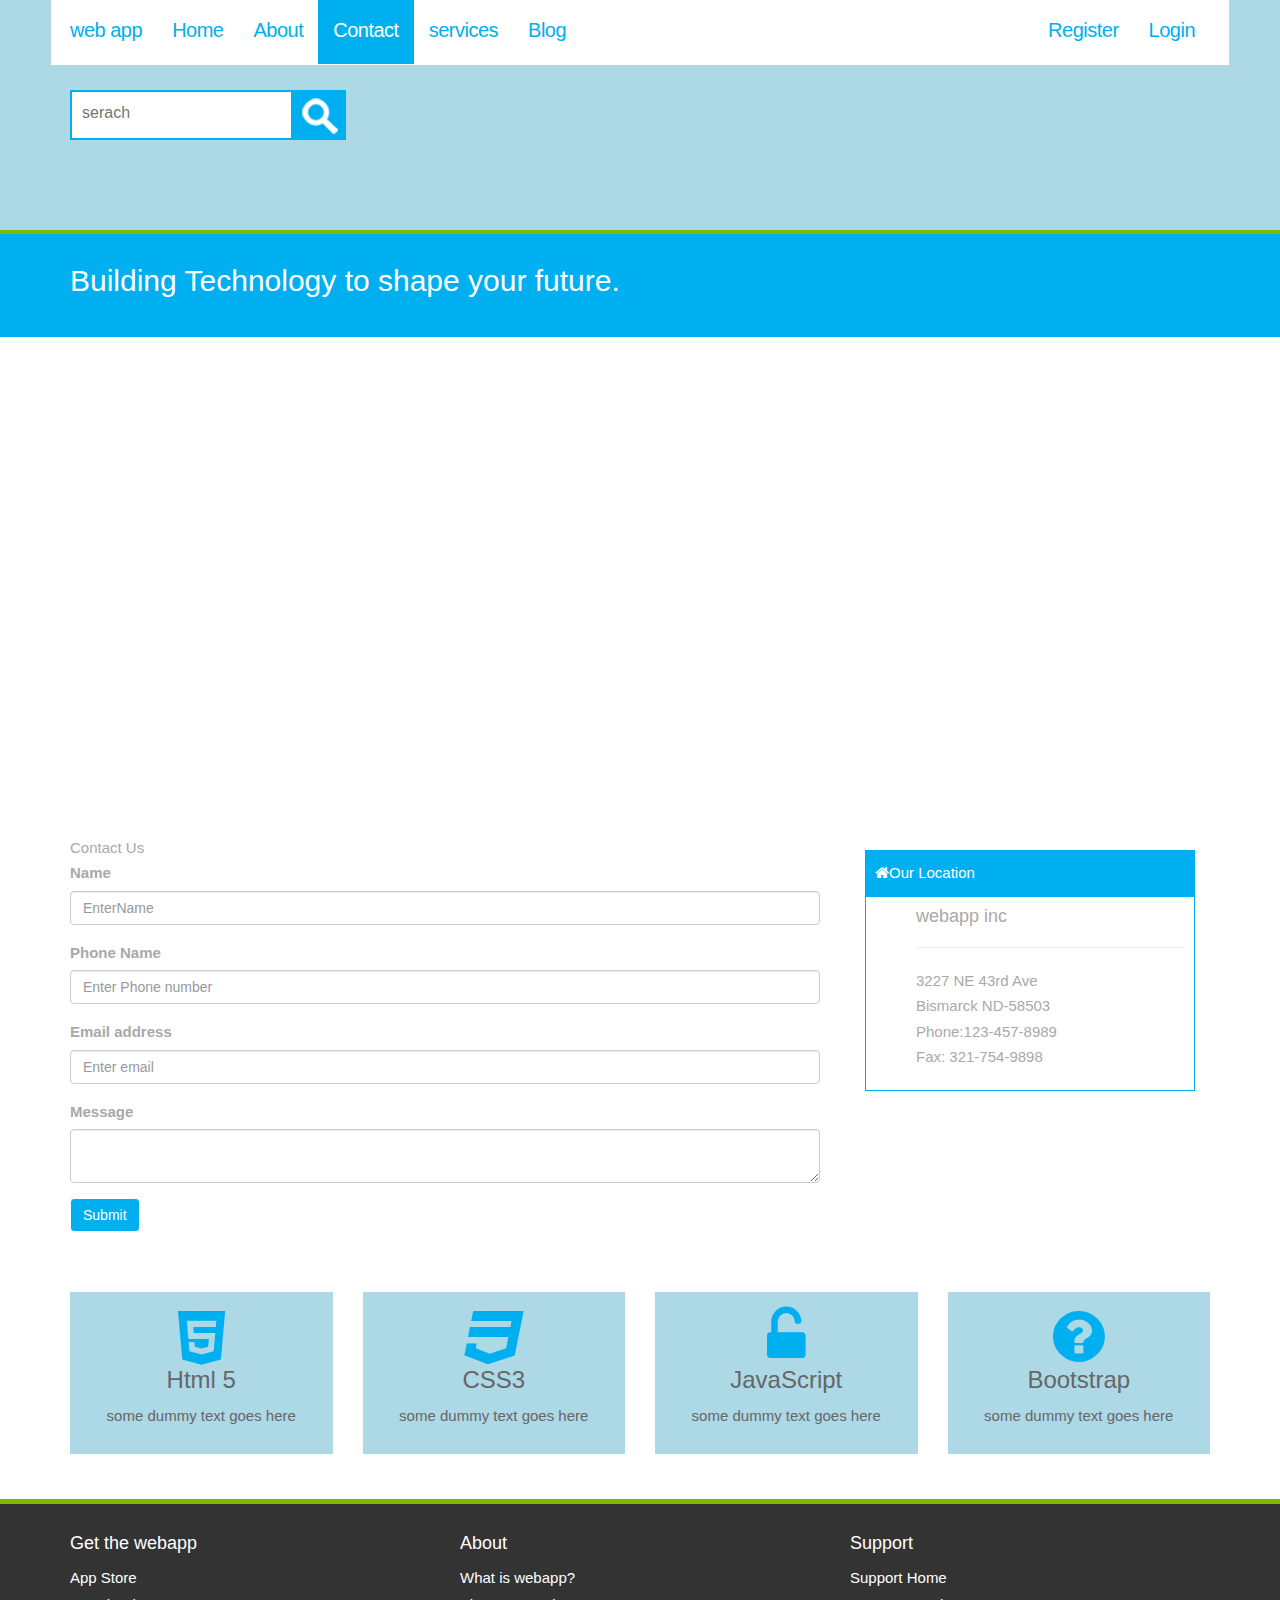
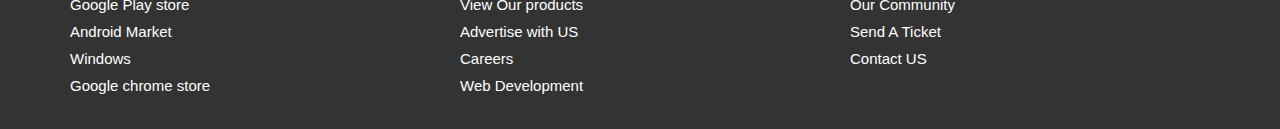
<file: contact.html>
<!DOCTYPE html>
<html lang="en">
  <head>
    <meta charset="utf-8">
    <meta http-equiv="X-UA-Compatible" content="IE=edge">
    <meta name="viewport" content="width=device-width, initial-scale=1">
    <title>web app | Contact</title>
    <!-- Bootstrap core CSS -->
    <link href="css/bootstrap.css" rel="stylesheet">
    <!-- Custom styles for this template -->
    <link href="css/main.css" rel="stylesheet">
    <link href="css/font-awesome.css" rel="stylesheet">
  </head>
  <body>
    <header class="header-main">
      <nav class="navbar navbar-inverse navbar-fixed-top">
        <div class="container">
          <div class="navbar-header">
            <button type="button" class="navbar-toggle collapsed" data-toggle="collapse" data-target="#navbar" aria-expanded="false" aria-controls="navbar">
              <span class="sr-only">Toggle navigation</span>
              <span class="icon-bar"></span>
              <span class="icon-bar"></span>
              <span class="icon-bar"></span>
            </button>
            <a class="navbar-brand" href="#">web app</a>
          </div>
          <div id="navbar" class="collapse navbar-collapse">
            <ul class="nav navbar-nav">
              <li><a href="index.html">Home</a></li>
              <li><a href="about.html">About</a></li>
              <li class="active"><a href="contact.html">Contact</a></li>
              <li><a href="services.html">services</a></li>
              <li><a href="blog.html">Blog</a></li>
            </ul>
            <ul class="nav navbar-nav navbar-sub pull-right">
              <li><a href="#">Register</a></li>
              <li><a href="#">Login</a></li>
            </ul>
          </div><!--/.nav-collapse -->
        </div>
      </nav>
    </header>
    <section class="section-light top-inner">
      <div class="container">
        <div class="row">
          <div class="col-md-6">
            <form class="search">
              <div>
                <input type="search" placeholder="serach">
                <button type="submit" value=""><img src="img/search.png" alt="submit"></button>
              </div>
            </form>
          </div>
          <div class="col-md-6">
            <!-- if you want to add something please add it.-->
          </div>
        </div>
      </div>
    </section>
    <section class="section-primary-a">
        <div class="container">
            <div class="row">
                <div class="col-md-12">
                    <h2>Building Technology to shape your future.</h2>
                </div>
            </div>
        </div>
    </section>
    <section class="section-map">
        <iframe src="https://www.google.com/maps/embed?pb=!1m18!1m12!1m3!1d2728.5545710687243!2d-100.74470244965498!3d46.85245784765897!2m3!1f0!2f0!3f0!3m2!1i1024!2i768!4f13.1!3m3!1m2!1s0x52d7820e596406d1%3A0xc47aa097d254389e!2s3227+43rd+Ave+NE+%23104%2C+Bismarck%2C+ND+58503!5e0!3m2!1sen!2sus!4v1502267063830" width="1600" height="400" frameborder="0" style="border:0" allowfullscreen></iframe>
    </section>
    <section class="section-main">
        <div class="container">
            <div class="row">
                <div class="col-md-8">
                    <div class="page-heading">Contact Us</div>
                    <form role="form">
                        <div class="form-group">
                            <label>Name</label>
                                <input type="text" class="form-control" placeholder="EnterName">
                        </div>
                        <div class="form-group">
                            <label>Phone Name</label>
                                <input type="text" class="form-control" placeholder="Enter Phone number">
                        </div>
                        <div class="form-group">
                            <label>Email address</label>
                                <input type="email" class="form-control" placeholder="Enter email">
                        </div>
                        <div class="form-group">
                            <label>Message</label>
                                <textarea class="form-control"></textarea>
                        </div>
                        <button type="submit" class="btn btn-primary">Submit</button>
                    </form>
                </div>
                <div class="col-md-4">
                    <div class="block block-primary-head no-pad">
                        <h3><i class="fa fa-home"></i>Our Location</h3>
                        <div class="block-content">
                            <ul class="list-location">
                                <li><h4>webapp inc</h4></li><hr>
                                <li>3227 NE 43rd Ave</li>
                                <li>Bismarck ND-58503</li>
                                <li>Phone:123-457-8989</li>
                                <li>Fax: 321-754-9898</li>
                            </ul>
                        </div>
                    </div>
                </div>
            </div>
        </div>
    </section>
    <section>
      <div class="container">
        <div class="row">
          <div class="col-md-3">
            <div class="block block-light block-center">
              <i class="fa fa-html5 fa-primary fa-4x"></i>
              <h3>Html 5</h3>
              <p>some dummy text goes here</p>
            </div>
          </div>
          <div class="col-md-3">
            <div class="block block-light block-center">
              <i class="fa fa-css3 fa-primary fa-4x"></i>
              <h3>CSS3</h3>
              <p>some dummy text goes here</p>
            </div>
          </div>
          <div class="col-md-3">
            <div class="block block-light block-center">
              <i class="fa fa-unlock-alt fa-primary fa-4x"></i>
              <h3>JavaScript</h3>
              <p>some dummy text goes here</p>
            </div>
          </div>
          <div class="col-md-3">
            <div class="block block-light block-center">
              <i class="fa fa-question-circle fa-primary fa-4x"></i>
              <h3>Bootstrap</h3>
              <p>some dummy text goes here</p>
            </div>
          </div>
        </div>
      </div>
    </section>
    <footer class="footer-main">
      <div class="container">
        <div class="row">
          <div class="col-md-4">
            <h4>Get the webapp</h4>
            <ul>
              <li class="app-store"><a href="#">App Store</a></li>
              <li class="app-play"><a href="#">Google Play store</a></li>
              <li class="droid"><a href="#">Android Market</a></li>
              <li class="app-windows"><a href="#">Windows</a></li>
              <li class="app-chrome"><a href="#">Google chrome store</a></li>
            </ul>
          </div>
          <div class="col-md-4">
            <h4>About</h4>
            <ul>
                <li><a href="#">What is webapp?</a></li>
                <li><a href="#">View Our products</a></li>
                <li><a href="#">Advertise with US</a></li>
                <li><a href="#">Careers</a></li>
                <li><a href="#">Web Development</a></li>
              </ul>
          </div>
          <div class="col-md-4">
            <h4>Support</h4>
            <ul>
                <li><a href="#">Support Home</a></li>
                <li><a href="#">Our Community</a></li>
                <li><a href="#">Send A Ticket</a></li>
                <li><a href="#">Contact US</a></li>
              </ul>
          </div>
        </div>
      </div>
    </footer>
    <!-- Bootstrap core JavaScript
    ================================================== -->
    <!-- Placed at the end of the document so the pages load faster -->
    <script src="js/jquery.js"></script>
    <script src="js/bootstrap.js"></script>
  </body>
</html>
</file>
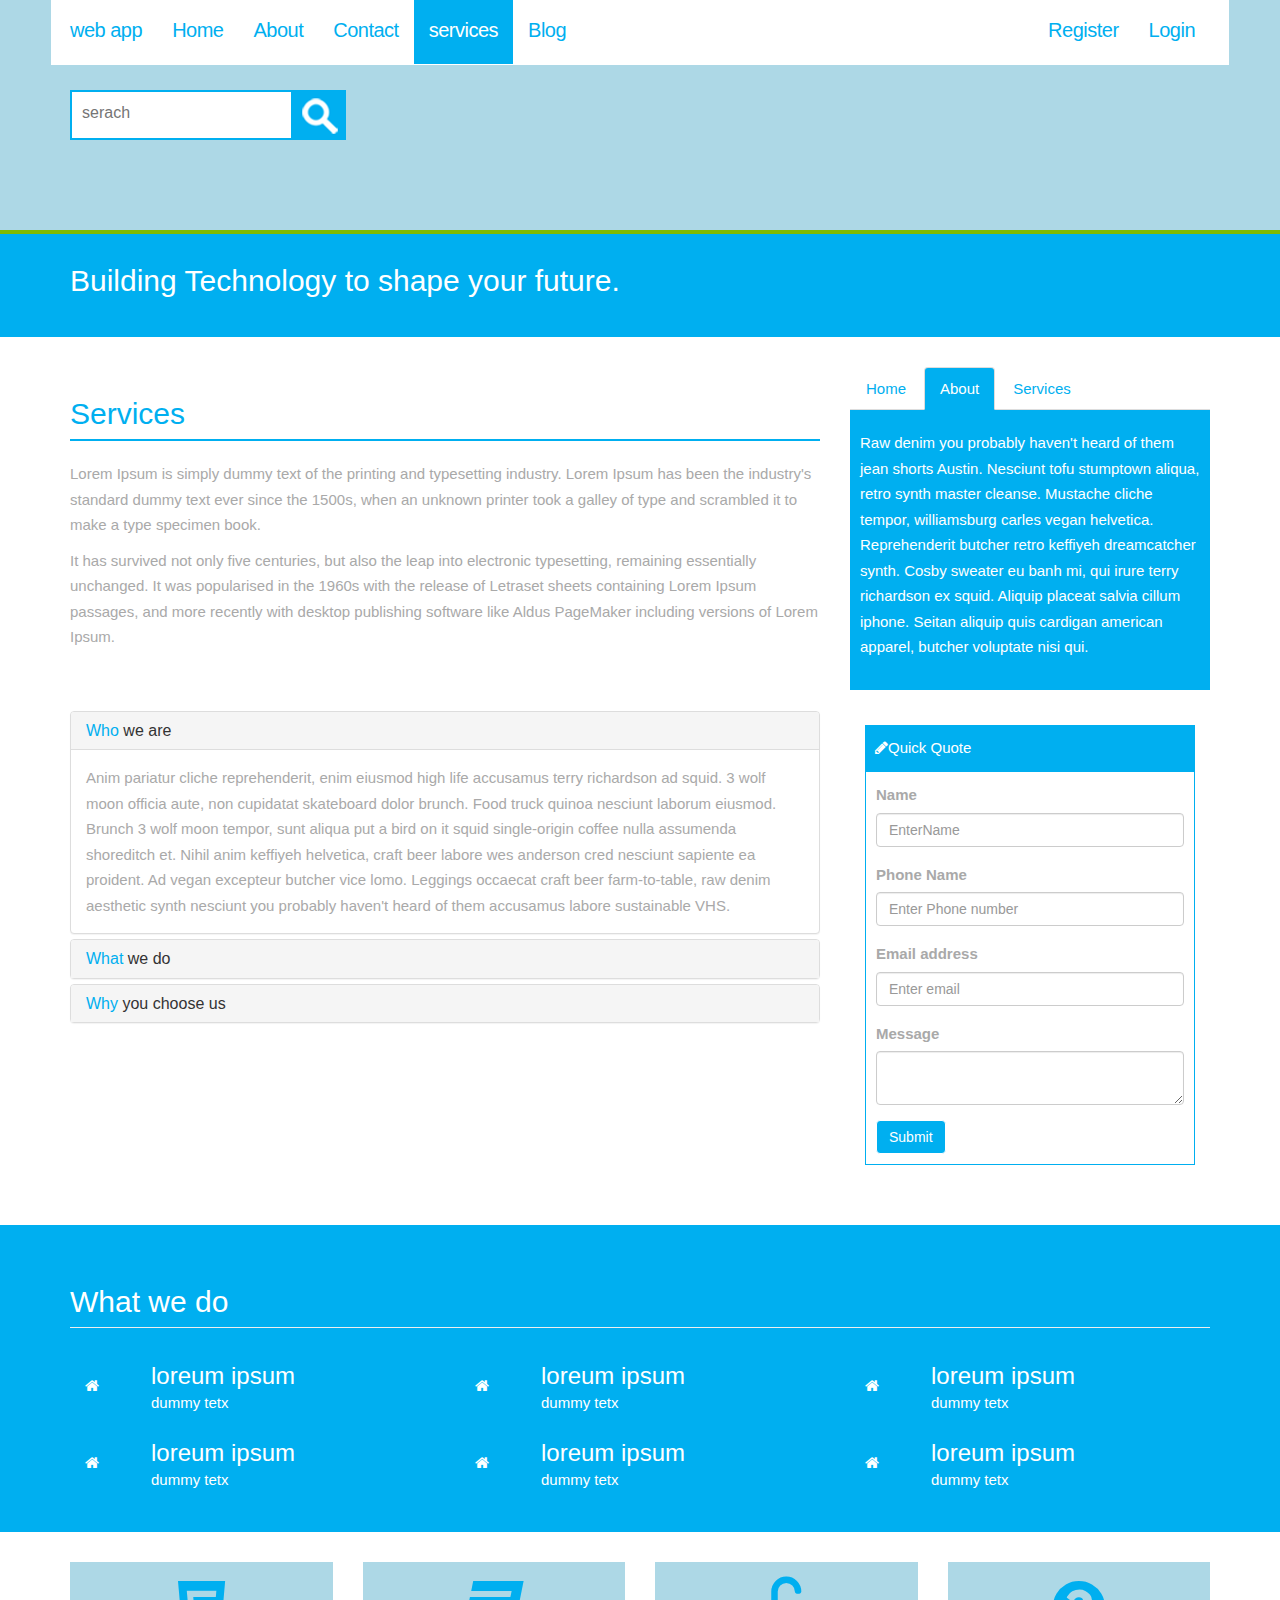
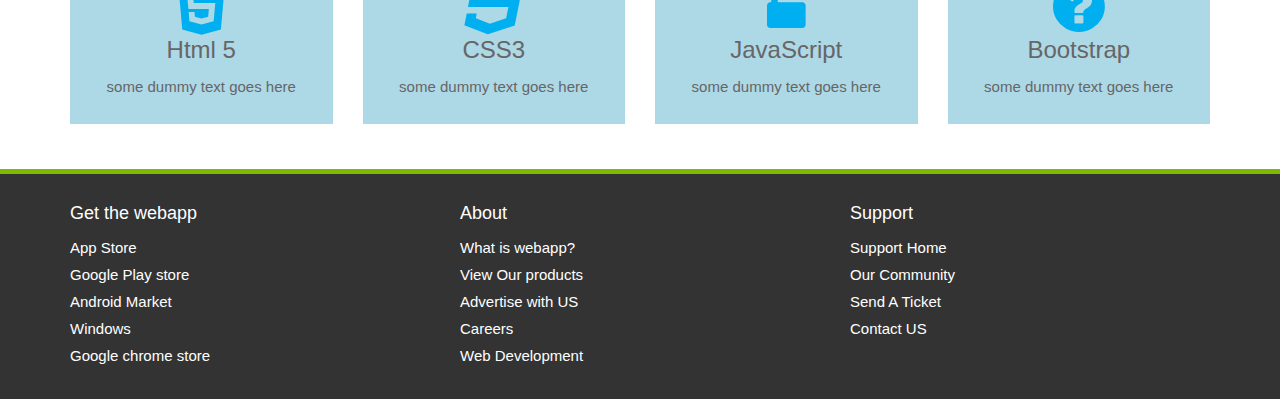
<file: services.html>
<!DOCTYPE html>
<html lang="en">
  <head>
    <meta charset="utf-8">
    <meta http-equiv="X-UA-Compatible" content="IE=edge">
    <meta name="viewport" content="width=device-width, initial-scale=1">
    <title>web app | Services</title>
    <!-- Bootstrap core CSS -->
    <link href="css/bootstrap.css" rel="stylesheet">
    <!-- Custom styles for this template -->
    <link href="css/main.css" rel="stylesheet">
    <link href="css/font-awesome.css" rel="stylesheet">
  </head>
  <body>
    <header class="header-main">
      <nav class="navbar navbar-inverse navbar-fixed-top">
        <div class="container">
          <div class="navbar-header">
            <button type="button" class="navbar-toggle collapsed" data-toggle="collapse" data-target="#navbar" aria-expanded="false" aria-controls="navbar">
              <span class="sr-only">Toggle navigation</span>
              <span class="icon-bar"></span>
              <span class="icon-bar"></span>
              <span class="icon-bar"></span>
            </button>
            <a class="navbar-brand" href="#">web app</a>
          </div>
          <div id="navbar" class="collapse navbar-collapse">
            <ul class="nav navbar-nav">
              <li ><a href="index.html">Home</a></li>
              <li><a href="about.html">About</a></li>
              <li><a href="contact.html">Contact</a></li>
              <li class="active"><a href="services.html">services</a></li>
              <li><a href="blog.html">Blog</a></li>
            </ul>
            <ul class="nav navbar-nav navbar-sub pull-right">
              <li><a href="#">Register</a></li>
              <li><a href="#">Login</a></li>
            </ul>
          </div><!--/.nav-collapse -->
        </div>
      </nav>
    </header>
    <section class="section-light top-inner">
      <div class="container">
        <div class="row">
          <div class="col-md-6">
            <form class="search">
              <div>
                <input type="search" placeholder="serach">
                <button type="submit" value=""><img src="img/search.png" alt="submit"></button>
              </div>
            </form>
          </div>
          <div class="col-md-6">
            <!-- if you want to add something please add it.-->
          </div>
        </div>
      </div>
    </section>
    <section class="section-primary-a">
        <div class="container">
            <div class="row">
                <div class="col-md-12">
                    <h2>Building Technology to shape your future.</h2>
                </div>
            </div>
        </div>
    </section>
    <section class="section-main">
        <div class="container">
            <div class="row">
                <div class="col-md-8">
                   <h2 class="page-header heading-primary-a">Services</h2>
                   <p>Lorem Ipsum is simply dummy text of the printing and typesetting industry. Lorem Ipsum has been the industry's standard dummy text ever since the 1500s, when an unknown printer took a galley of type and scrambled it to make a type specimen book.
                   </p> 
                   <p>It has survived not only five centuries, but also the leap into electronic typesetting, remaining essentially unchanged. It was popularised in the 1960s with the release of Letraset sheets containing Lorem Ipsum passages, and more recently with desktop publishing software like Aldus PageMaker including versions of Lorem Ipsum.</p>
                   <br><br>
                    <div class="panel-group" id="accordion" role="tablist" aria-multiselectable="true">
                        <div class="panel panel-default">
                            <div class="panel-heading" role="tab" id="headingOne">
                                <h4 class="panel-title">
                                    <a role="button" data-toggle="collapse" data-parent="#accordion" href="#collapseOne" aria-expanded="true" aria-controls="collapseOne">
                                        <span class="em-primary">Who</span> we are
                                    </a>
                                </h4>
                            </div>
                            <div id="collapseOne" class="panel-collapse collapse in" role="tabpanel" aria-labelledby="headingOne">
                            <div class="panel-body">
                                Anim pariatur cliche reprehenderit, enim eiusmod high life accusamus terry richardson ad squid. 3 wolf moon officia aute, non cupidatat skateboard dolor brunch. Food truck quinoa nesciunt laborum eiusmod. Brunch 3 wolf moon tempor, sunt aliqua put a bird on it squid single-origin coffee nulla assumenda shoreditch et. Nihil anim keffiyeh helvetica, craft beer labore wes anderson cred nesciunt sapiente ea proident. Ad vegan excepteur butcher vice lomo. Leggings occaecat craft beer farm-to-table, raw denim aesthetic synth nesciunt you probably haven't heard of them accusamus labore sustainable VHS.
                            </div>
                            </div>
                        </div>
                        <div class="panel panel-default">
                            <div class="panel-heading" role="tab" id="headingTwo">
                                <h4 class="panel-title">
                                    <a class="collapsed" role="button" data-toggle="collapse" data-parent="#accordion" href="#collapseTwo" aria-expanded="false" aria-controls="collapseTwo">
                                        <span class="em-primary">What</span> we do
                                    </a>
                                </h4>
                            </div>
                            <div id="collapseTwo" class="panel-collapse collapse" role="tabpanel" aria-labelledby="headingTwo">
                            <div class="panel-body">
                                Anim pariatur cliche reprehenderit, enim eiusmod high life accusamus terry richardson ad squid. 3 wolf moon officia aute, non cupidatat skateboard dolor brunch. Food truck quinoa nesciunt laborum eiusmod. Brunch 3 wolf moon tempor, sunt aliqua put a bird on it squid single-origin coffee nulla assumenda shoreditch et. Nihil anim keffiyeh helvetica, craft beer labore wes anderson cred nesciunt sapiente ea proident. Ad vegan excepteur butcher vice lomo. Leggings occaecat craft beer farm-to-table, raw denim aesthetic synth nesciunt you probably haven't heard of them accusamus labore sustainable VHS.
                            </div>
                            </div>
                        </div>
                        <div class="panel panel-default">
                            <div class="panel-heading" role="tab" id="headingThree">
                                <h4 class="panel-title">
                                    <a class="collapsed" role="button" data-toggle="collapse" data-parent="#accordion" href="#collapseThree" aria-expanded="false" aria-controls="collapseThree">
                                       <span class="em-primary">Why</span> you choose us
                                    </a>
                                </h4>
                            </div>
                            <div id="collapseThree" class="panel-collapse collapse" role="tabpanel" aria-labelledby="headingThree">
                            <div class="panel-body">
                                Anim pariatur cliche reprehenderit, enim eiusmod high life accusamus terry richardson ad squid. 3 wolf moon officia aute, non cupidatat skateboard dolor brunch. Food truck quinoa nesciunt laborum eiusmod. Brunch 3 wolf moon tempor, sunt aliqua put a bird on it squid single-origin coffee nulla assumenda shoreditch et. Nihil anim keffiyeh helvetica, craft beer labore wes anderson cred nesciunt sapiente ea proident. Ad vegan excepteur butcher vice lomo. Leggings occaecat craft beer farm-to-table, raw denim aesthetic synth nesciunt you probably haven't heard of them accusamus labore sustainable VHS.
                            </div>
                            </div>
                        </div>
                    </div>
                </div>
                <div class="col-md-4">
                    <div class="tab tab-primary"> 
                            <ul class="nav nav-tabs" id="myTabs" role="tablist"> 
                                <li role="presentation">
                                    <a href="#home" id="home-tab" role="tab" data-toggle="tab" aria-controls="home" aria-expanded="true">Home</a>
                                </li>
                                <li role="presentation" class="active">
                                    <a href="#profile" role="tab" id="about-tab" data-toggle="tab" aria-controls="profile">About</a>
                                </li>
                                <li role="presentation">
                                    <a href="#profile" role="tab" id="services-tab" data-toggle="tab" aria-controls="profile">Services</a>
                                </li>
                            </ul> 
                            <div class="tab-content" id="myTabContent">
                                <div class="tab-pane fade in active" role="tabpanel" id="home" aria-labelledby="home-tab"> 
                                    <p>Raw denim you probably haven't heard of them jean shorts Austin. Nesciunt tofu stumptown aliqua, retro synth master cleanse. Mustache cliche tempor, williamsburg carles vegan helvetica. Reprehenderit butcher retro keffiyeh dreamcatcher synth. Cosby sweater eu banh mi, qui irure terry richardson ex squid. Aliquip placeat salvia cillum iphone. Seitan aliquip quis cardigan american apparel, butcher voluptate nisi qui.</p> 
                                </div> 
                                <div class="tab-pane fade" role="tabpanel" id="profile" aria-labelledby="profile-tab"> 
                                    <p>Food truck fixie locavore, accusamus mcsweeney's marfa nulla single-origin coffee squid. Exercitation +1 labore velit, blog sartorial PBR leggings next level wes anderson artisan four loko farm-to-table craft beer twee. Qui photo booth letterpress, commodo enim craft beer mlkshk aliquip jean shorts ullamco ad vinyl cillum PBR. Homo nostrud organic, assumenda labore aesthetic magna delectus mollit. Keytar helvetica VHS salvia yr, vero magna velit sapiente labore stumptown. Vegan fanny pack odio cillum wes anderson 8-bit, sustainable jean shorts beard ut DIY ethical culpa terry richardson biodiesel. Art party scenester stumptown, tumblr butcher vero sint qui sapiente accusamus tattooed echo park.</p> 
                                </div> 
                                <div class="tab-pane fade" role="tabpanel" id="profile" aria-labelledby="profile-tab"> 
                                    <p>Food truck fixie locavore, accusamus mcsweeney's marfa nulla single-origin coffee squid. Exercitation +1 labore velit, blog sartorial PBR leggings next level wes anderson artisan four loko farm-to-table craft beer twee. Qui photo booth letterpress, commodo enim craft beer mlkshk aliquip jean shorts ullamco ad vinyl cillum PBR. Homo nostrud organic, assumenda labore aesthetic magna delectus mollit. Keytar helvetica VHS salvia yr, vero magna velit sapiente labore stumptown. Vegan fanny pack odio cillum wes anderson 8-bit, sustainable jean shorts beard ut DIY ethical culpa terry richardson biodiesel. Art party scenester stumptown, tumblr butcher vero sint qui sapiente accusamus tattooed echo park.</p> 
                                </div>
                            </div> 
                    </div>
                    <div class="block block-primary-head no-pad">
                        <h3><i class="fa fa-pencil"></i>Quick Quote</h3>
                        <div class="block-content">
                            <form role="form">
                                <div class="form-group">
                                    <label>Name</label>
                                    <input type="text" class="form-control" placeholder="EnterName">
                                </div>
                                <div class="form-group">
                                    <label>Phone Name</label>
                                    <input type="text" class="form-control" placeholder="Enter Phone number">
                                </div>
                                <div class="form-group">
                                    <label>Email address</label>
                                    <input type="email" class="form-control" placeholder="Enter email">
                                </div>
                                <div class="form-group">
                                    <label>Message</label>
                                    <textarea class="form-control"></textarea>
                                </div>
                                <button type="submit" class="btn btn-primary">Submit</button>
                            </form>
                        </div>
                    </div>
                </div>
            </div>
        </div>
    </section>

    <section class="section-primary">
        <div class="container">
            <h2 class="page-header">What we do</h2>
            <div class="row">
                <div class="col-md-4">
                    <div class="block block-icon">
                        <div class="icon">
                            <i class="fa fa-home fa-6"></i>
                        </div>
                        <div class="icon-content">
                            <h3>loreum ipsum</h3>
                            <p>dummy tetx</p>
                        </div>
                    </div>
                </div>
                <div class="col-md-4">
                    <div class="block block-icon">
                        <div class="icon">
                            <i class="fa fa-home fa-3"></i>
                        </div>
                        <div class="icon-content">
                            <h3>loreum ipsum</h3>
                            <p>dummy tetx</p>
                        </div>
                    </div>
                </div>
                <div class="col-md-4">
                    <div class="block block-icon">
                        <div class="icon">
                            <i class="fa fa-home fa-3"></i>
                        </div>
                        <div class="icon-content">
                            <h3>loreum ipsum</h3>
                            <p>dummy tetx</p>
                        </div>
                    </div>
                </div>
            </div>
            <div class="row">
                <div class="col-md-4">
                    <div class="block block-icon">
                        <div class="icon">
                            <i class="fa fa-home fa-3"></i>
                        </div>
                        <div class="icon-content">
                            <h3>loreum ipsum</h3>
                            <p>dummy tetx</p>
                        </div>
                    </div>
                </div>
                <div class="col-md-4">
                    <div class="block block-icon">
                        <div class="icon">
                            <i class="fa fa-home fa-3"></i>
                        </div>
                        <div class="icon-content">
                            <h3>loreum ipsum</h3>
                            <p>dummy tetx</p>
                        </div>
                    </div>
                </div>
                <div class="col-md-4">
                    <div class="block block-icon">
                        <div class="icon">
                            <i class="fa fa-home fa-3"></i>
                        </div>
                        <div class="icon-content">
                            <h3>loreum ipsum</h3>
                            <p>dummy tetx</p>
                        </div>
                    </div>
                </div>
            </div>
        </div>
    </section>
    <section>
      <div class="container">
        <div class="row">
          <div class="col-md-3">
            <div class="block block-light block-center">
              <i class="fa fa-html5 fa-primary fa-4x"></i>
              <h3>Html 5</h3>
              <p>some dummy text goes here</p>
            </div>
          </div>
          <div class="col-md-3">
            <div class="block block-light block-center">
              <i class="fa fa-css3 fa-primary fa-4x"></i>
              <h3>CSS3</h3>
              <p>some dummy text goes here</p>
            </div>
          </div>
          <div class="col-md-3">
            <div class="block block-light block-center">
              <i class="fa fa-unlock-alt fa-primary fa-4x"></i>
              <h3>JavaScript</h3>
              <p>some dummy text goes here</p>
            </div>
          </div>
          <div class="col-md-3">
            <div class="block block-light block-center">
              <i class="fa fa-question-circle fa-primary fa-4x"></i>
              <h3>Bootstrap</h3>
              <p>some dummy text goes here</p>
            </div>
          </div>
        </div>
      </div>
    </section>
    <footer class="footer-main">
      <div class="container">
        <div class="row">
          <div class="col-md-4">
            <h4>Get the webapp</h4>
            <ul>
              <li class="app-store"><a href="#">App Store</a></li>
              <li class="app-play"><a href="#">Google Play store</a></li>
              <li class="droid"><a href="#">Android Market</a></li>
              <li class="app-windows"><a href="#">Windows</a></li>
              <li class="app-chrome"><a href="#">Google chrome store</a></li>
            </ul>
          </div>
          <div class="col-md-4">
            <h4>About</h4>
            <ul>
                <li><a href="#">What is webapp?</a></li>
                <li><a href="#">View Our products</a></li>
                <li><a href="#">Advertise with US</a></li>
                <li><a href="#">Careers</a></li>
                <li><a href="#">Web Development</a></li>
              </ul>
          </div>
          <div class="col-md-4">
            <h4>Support</h4>
            <ul>
                <li><a href="#">Support Home</a></li>
                <li><a href="#">Our Community</a></li>
                <li><a href="#">Send A Ticket</a></li>
                <li><a href="#">Contact US</a></li>
              </ul>
          </div>
        </div>
      </div>
    </footer>
    <!-- Bootstrap core JavaScript
    ================================================== -->
    <!-- Placed at the end of the document so the pages load faster -->
    <script src="js/jquery.js"></script>
    <script src="js/bootstrap.js"></script>
  </body>
</html>
</file>
<file: css/main.css>
/* App built by using bootstrap, sass, html5
Author: mithun tunga
version: 0.0.1 */
/*BASE - Base styles, mixins, variables, normalize */
/* Font colors */
/*Backgrounds Colors */
/*showcase Area */
/*Mixins*/
/* line 1, C:/Users/Mithun Reddy/Desktop/projects/sassproject/scss/base/_normalize.scss */
h1, h2, h3, h4, h5 {
  margin-top: 0;
}

/* line 5, C:/Users/Mithun Reddy/Desktop/projects/sassproject/scss/base/_normalize.scss */
.page-header {
  margin-top: 30px;
}

/* line 9, C:/Users/Mithun Reddy/Desktop/projects/sassproject/scss/base/_normalize.scss */
.no pad-top {
  padding-top: 0;
}

/* line 13, C:/Users/Mithun Reddy/Desktop/projects/sassproject/scss/base/_normalize.scss */
.extra-pad {
  padding-top: 40px;
  padding-bottom: 40px;
}

/* line 18, C:/Users/Mithun Reddy/Desktop/projects/sassproject/scss/base/_normalize.scss */
.top-inner {
  padding: 90px 30px;
}

/*Image size*/
/* line 22, C:/Users/Mithun Reddy/Desktop/projects/sassproject/scss/base/_normalize.scss */
.img-xsm {
  width: 100px;
}

/* line 23, C:/Users/Mithun Reddy/Desktop/projects/sassproject/scss/base/_normalize.scss */
.img-sm {
  width: 200px;
}

/* line 24, C:/Users/Mithun Reddy/Desktop/projects/sassproject/scss/base/_normalize.scss */
.img-lg {
  width: 400px;
}

/* line 25, C:/Users/Mithun Reddy/Desktop/projects/sassproject/scss/base/_normalize.scss */
.img-xlg {
  width: 700px;
}

/* line 1, C:/Users/Mithun Reddy/Desktop/projects/sassproject/scss/base/_base.scss */
body {
  font-family: "segoe UI", "Segoe WP", "Segoe Regular", sans-serif;
  font-size: 15px;
  line-height: 1.7em;
  color: darkgrey;
}

/* line 7, C:/Users/Mithun Reddy/Desktop/projects/sassproject/scss/base/_base.scss */
a {
  color: #00aff0;
}

/* line 10, C:/Users/Mithun Reddy/Desktop/projects/sassproject/scss/base/_base.scss */
ul, li {
  list-style: none;
}

/* line 14, C:/Users/Mithun Reddy/Desktop/projects/sassproject/scss/base/_base.scss */
input, textarea, button {
  -moz-border-radius: 0px;
  -webkit-border-radius: 0px;
  border-radius: 0;
}

/* line 18, C:/Users/Mithun Reddy/Desktop/projects/sassproject/scss/base/_base.scss */
img.device {
  width: 100%;
}

/* line 22, C:/Users/Mithun Reddy/Desktop/projects/sassproject/scss/base/_base.scss */
img.device-small {
  width: 70%;
  margin-bottom: -40px;
}

/*modules - blocks,buttons,components,sections,typograph */
/*lists*/
/* line 3, C:/Users/Mithun Reddy/Desktop/projects/sassproject/scss/modules/_typograph.scss */
.list, .list-feature {
  margin-bottom: 30px;
}

/* line 7, C:/Users/Mithun Reddy/Desktop/projects/sassproject/scss/modules/_typograph.scss */
.list-feature {
  margin: 0;
  padding: 0;
  width: 80%;
}

/* line 13, C:/Users/Mithun Reddy/Desktop/projects/sassproject/scss/modules/_typograph.scss */
.list-feature li {
  line-height: 3.6em;
  border-bottom: 1px solid #cccccc;
}

/* line 17, C:/Users/Mithun Reddy/Desktop/projects/sassproject/scss/modules/_typograph.scss */
.list-feature li:last-child {
  border: 0;
}

/* line 21, C:/Users/Mithun Reddy/Desktop/projects/sassproject/scss/modules/_typograph.scss */
.list-feature span {
  vertical-align: top;
  padding-top: 9px;
  font-size: 120%;
}

/* line 27, C:/Users/Mithun Reddy/Desktop/projects/sassproject/scss/modules/_typograph.scss */
.list-feature i {
  margin-top: -9px;
  margin-right: 5px;
}

/* line 32, C:/Users/Mithun Reddy/Desktop/projects/sassproject/scss/modules/_typograph.scss */
.list-comments {
  padding: 0;
  margin: 0;
}

/* line 36, C:/Users/Mithun Reddy/Desktop/projects/sassproject/scss/modules/_typograph.scss */
.list-comments li {
  padding: 10px 0 5px 0;
  border-bottom: 1px solid #cccccc;
}

/* line 40, C:/Users/Mithun Reddy/Desktop/projects/sassproject/scss/modules/_typograph.scss */
.list-comments li:last-child {
  border: 0;
}

/* line 44, C:/Users/Mithun Reddy/Desktop/projects/sassproject/scss/modules/_typograph.scss */
.list-comments img {
  width: 100px;
}

/*icons*/
/* line 48, C:/Users/Mithun Reddy/Desktop/projects/sassproject/scss/modules/_typograph.scss */
.fa-2 {
  font-size: 18px;
}

/* line 51, C:/Users/Mithun Reddy/Desktop/projects/sassproject/scss/modules/_typograph.scss */
.fa-3 {
  font-size: 24px;
}

/* line 54, C:/Users/Mithun Reddy/Desktop/projects/sassproject/scss/modules/_typograph.scss */
.fa-4 {
  size: 27px;
}

/* line 57, C:/Users/Mithun Reddy/Desktop/projects/sassproject/scss/modules/_typograph.scss */
.fa-5 {
  font-size: 35px;
}

/* line 60, C:/Users/Mithun Reddy/Desktop/projects/sassproject/scss/modules/_typograph.scss */
.fa-6 {
  size: 40px;
}

/* line 64, C:/Users/Mithun Reddy/Desktop/projects/sassproject/scss/modules/_typograph.scss */
.fa-primary {
  color: #00aff0;
}

/* line 68, C:/Users/Mithun Reddy/Desktop/projects/sassproject/scss/modules/_typograph.scss */
.fa-border {
  border: 1px solid #00aff0;
  -moz-border-radius: 5px;
  -webkit-border-radius: 5px;
  border-radius: 0;
  padding: 13px 15px;
  width: 70px;
  margin-bottom: 10px;
}

/*Headings*/
/* line 76, C:/Users/Mithun Reddy/Desktop/projects/sassproject/scss/modules/_typograph.scss */
.heading-primary, .heading-primary-a, .heading-light-a {
  color: #00aff0;
}

/* line 80, C:/Users/Mithun Reddy/Desktop/projects/sassproject/scss/modules/_typograph.scss */
.heading-primary-a {
  border-bottom: 2px solid #00aff0;
}

/* line 85, C:/Users/Mithun Reddy/Desktop/projects/sassproject/scss/modules/_typograph.scss */
.heading-secondary, .heading-secondary-a {
  color: #7fba00;
}

/* line 88, C:/Users/Mithun Reddy/Desktop/projects/sassproject/scss/modules/_typograph.scss */
.heading-secondary-a {
  border-bottom: 2px solid #7fba00;
}

/* line 92, C:/Users/Mithun Reddy/Desktop/projects/sassproject/scss/modules/_typograph.scss */
.heading-light {
  color: #add8e6;
}

/* line 95, C:/Users/Mithun Reddy/Desktop/projects/sassproject/scss/modules/_typograph.scss */
.heading-light-a {
  border-bottom: 2px solid #add8e6;
}

/* line 99, C:/Users/Mithun Reddy/Desktop/projects/sassproject/scss/modules/_typograph.scss */
.heading-dark, .heading-dark-a {
  color: #333333;
}

/* line 102, C:/Users/Mithun Reddy/Desktop/projects/sassproject/scss/modules/_typograph.scss */
.heading-dark-a {
  border-bottom: 2px solid #333333;
}

/*Empahseis text*/
/* line 108, C:/Users/Mithun Reddy/Desktop/projects/sassproject/scss/modules/_typograph.scss */
.em-primary {
  color: #00aff0;
}

/* line 111, C:/Users/Mithun Reddy/Desktop/projects/sassproject/scss/modules/_typograph.scss */
.em-secondary {
  color: #7fba00;
}

/* line 114, C:/Users/Mithun Reddy/Desktop/projects/sassproject/scss/modules/_typograph.scss */
.em-light {
  color: #add8e6;
}

/* line 117, C:/Users/Mithun Reddy/Desktop/projects/sassproject/scss/modules/_typograph.scss */
.em-dark {
  color: #7fba00;
}

/*blocks*/
/* line 3, C:/Users/Mithun Reddy/Desktop/projects/sassproject/scss/modules/_blocks.scss */
.block, .block-primary, .block-secondary, .block-light, .block-dark {
  padding: 15px;
  margin-bottom: 15px;
}

/* line 7, C:/Users/Mithun Reddy/Desktop/projects/sassproject/scss/modules/_blocks.scss */
.block h3, .block-primary h3, .block-secondary h3, .block-light h3, .block-dark h3 {
  margin-top: 0;
  padding-top: 0;
}

/* line 11, C:/Users/Mithun Reddy/Desktop/projects/sassproject/scss/modules/_blocks.scss */
.block iframe, .block-primary iframe, .block-secondary iframe, .block-light iframe, .block-dark iframe {
  width: 100%;
}

/* line 16, C:/Users/Mithun Reddy/Desktop/projects/sassproject/scss/modules/_blocks.scss */
.block-primary {
  background: #00aff0;
  color: #ffffff;
}

/* line 21, C:/Users/Mithun Reddy/Desktop/projects/sassproject/scss/modules/_blocks.scss */
.block-secondary {
  background: #7fba00;
  color: #ffffff;
}

/* line 26, C:/Users/Mithun Reddy/Desktop/projects/sassproject/scss/modules/_blocks.scss */
.block-light {
  background: #add8e6;
  color: #666666;
}

/* line 31, C:/Users/Mithun Reddy/Desktop/projects/sassproject/scss/modules/_blocks.scss */
.block-dark {
  background: #333333;
  color: #ffffff;
}

/* line 36, C:/Users/Mithun Reddy/Desktop/projects/sassproject/scss/modules/_blocks.scss */
.block-center {
  text-align: center !important;
}

/* line 40, C:/Users/Mithun Reddy/Desktop/projects/sassproject/scss/modules/_blocks.scss */
.block-image img {
  width: 100% !important;
}

/* line 44, C:/Users/Mithun Reddy/Desktop/projects/sassproject/scss/modules/_blocks.scss */
.block-border {
  border: 1px solid #cccccc;
}

/* line 49, C:/Users/Mithun Reddy/Desktop/projects/sassproject/scss/modules/_blocks.scss */
.block-primary-head h3 {
  padding: 15px 5px 15px 10px;
  background: #00aff0;
  color: #ffffff;
  margin: 0;
  font-size: 15px;
}

/* line 54, C:/Users/Mithun Reddy/Desktop/projects/sassproject/scss/modules/_blocks.scss */
.block-primary-head .block-content {
  border: 1px solid #00aff0;
  padding: 10px;
}

/* line 60, C:/Users/Mithun Reddy/Desktop/projects/sassproject/scss/modules/_blocks.scss */
.block-icon h3 {
  padding: 0;
  margin: 0;
}

/* line 64, C:/Users/Mithun Reddy/Desktop/projects/sassproject/scss/modules/_blocks.scss */
.block-icon .icon {
  float: left;
  width: 20%;
  margin-top: 10px;
}

/* line 70, C:/Users/Mithun Reddy/Desktop/projects/sassproject/scss/modules/_blocks.scss */
.block-icon .icon-content {
  float: left;
  width: 70%;
}

/*buttons*/
/* line 3, C:/Users/Mithun Reddy/Desktop/projects/sassproject/scss/modules/_buttons.scss */
.btn-primary {
  background: #00aff0;
  color: #ffffff;
  border: 1px solid #ffffff;
}

/* line 8, C:/Users/Mithun Reddy/Desktop/projects/sassproject/scss/modules/_buttons.scss */
.btn-priamry:hover {
  background: #008abd;
  border: 1px solid #ffffff;
}

/*Section */
/* line 3, C:/Users/Mithun Reddy/Desktop/projects/sassproject/scss/modules/_sections.scss */
section {
  padding: 30px 0px;
}

/* line 6, C:/Users/Mithun Reddy/Desktop/projects/sassproject/scss/modules/_sections.scss */
.section-showcase {
  height: 400px;
  background: url("../img/showcase.jpg") no-repeat top center;
}

/* line 10, C:/Users/Mithun Reddy/Desktop/projects/sassproject/scss/modules/_sections.scss */
.section-showcase .showcase-content {
  padding: 110px 15px;
  text-align: center;
}

/* line 14, C:/Users/Mithun Reddy/Desktop/projects/sassproject/scss/modules/_sections.scss */
.section-showcase h1 {
  color: #00aff0;
}

/* line 19, C:/Users/Mithun Reddy/Desktop/projects/sassproject/scss/modules/_sections.scss */
.section-primary, .section-primary-a, .section-primary-b {
  background: #00aff0;
  color: #ffffff;
}

/* line 23, C:/Users/Mithun Reddy/Desktop/projects/sassproject/scss/modules/_sections.scss */
.section-primary-a {
  border-top: 4px solid #7fba00;
}

/* line 28, C:/Users/Mithun Reddy/Desktop/projects/sassproject/scss/modules/_sections.scss */
.section-primary-b {
  border-bottom: 4px solid #7fba00;
}

/* line 32, C:/Users/Mithun Reddy/Desktop/projects/sassproject/scss/modules/_sections.scss */
.section-secondary {
  background: #7fba00;
  color: #ffffff;
}

/* line 35, C:/Users/Mithun Reddy/Desktop/projects/sassproject/scss/modules/_sections.scss */
.section-light {
  background: #add8e6;
  color: #666666;
}

/* line 38, C:/Users/Mithun Reddy/Desktop/projects/sassproject/scss/modules/_sections.scss */
.section-dark {
  background: #333333;
  color: #ffffff;
}

/*Carousel*/
/* line 3, C:/Users/Mithun Reddy/Desktop/projects/sassproject/scss/modules/_components.scss */
.carousel {
  margin-bottom: 20px;
}

/* line 7, C:/Users/Mithun Reddy/Desktop/projects/sassproject/scss/modules/_components.scss */
.carousel img {
  padding: 3px;
  border: 1px solid #cccccc;
}

/*Tab*/
/* line 14, C:/Users/Mithun Reddy/Desktop/projects/sassproject/scss/modules/_components.scss */
.tab-pane {
  padding: 20px 10px;
  -moz-border-radius: 5px;
  -webkit-border-radius: 5px;
  border-radius: 0;
  margin-bottom: 20px;
}

/* line 21, C:/Users/Mithun Reddy/Desktop/projects/sassproject/scss/modules/_components.scss */
.tab-primary .tab-pane, .tab-primary .nav-tabs > li.active > a, .tab-primary .nav-tabs > li.active > a:hover, .tab-primary .nav-tabs > li.active > a:focus {
  background: #00aff0;
  color: #ffffff;
}

/* line 25, C:/Users/Mithun Reddy/Desktop/projects/sassproject/scss/modules/_components.scss */
.tab-light .tab-pane, .tab-light .nav-tabs > li.active > a, .tab-light .nav-tabs > li.active > a:hover, .tab-light .nav-tabs > li.active > a:focus {
  background: #add8e6;
  color: #666666;
}

/*serarch box*/
/* line 3, C:/Users/Mithun Reddy/Desktop/projects/sassproject/scss/modules/_form.scss */
.search {
  widht: 100%;
}

/* line 6, C:/Users/Mithun Reddy/Desktop/projects/sassproject/scss/modules/_form.scss */
.search h3 {
  padding-top: 0;
  margin-top: 0;
}

/* line 11, C:/Users/Mithun Reddy/Desktop/projects/sassproject/scss/modules/_form.scss */
.search input[type="search"] {
  border: 0;
  height: 50px;
  widht: 80%;
  border: 2px solid #00aff0;
  font-size: 16px;
  padding-left: 10px;
  padding-bottom: 5px;
}

/* line 21, C:/Users/Mithun Reddy/Desktop/projects/sassproject/scss/modules/_form.scss */
.search button {
  border: 0;
  background: none;
  padding: 0;
  vertical-align: top;
  margin-left: -4px;
}

/*Layouts - footer, header, nav */
/* navbar */
/* line 3, C:/Users/Mithun Reddy/Desktop/projects/sassproject/scss/layouts/_nav.scss */
.navbar {
  width: 92%;
  margin: auto;
  border-right: 1px solid #e7e7e7;
  border-left: 1px solid #e7e7e7;
  border-color: #fff;
  min-height: 60px;
  background: #fff;
  margin-bottom: 30px;
}

/* line 12, C:/Users/Mithun Reddy/Desktop/projects/sassproject/scss/layouts/_nav.scss */
.navbar a {
  color: #00aff0 !important;
  font-size: 20px;
  letter-spacing: -0.5px;
  padding-bottom: 24px !important;
  padding-top: 20px !important;
}

/* line 21, C:/Users/Mithun Reddy/Desktop/projects/sassproject/scss/layouts/_nav.scss */
.navbar-inverse .navbar-nav > li > a:hover, .navbar-inverse .navbar-nav > li > a:focus,
.navbar-inverse .navbar-nav > .active > a, .navbar-inverse .navbar-nav > .active > a:hover, .navbar-inverse .navbar-nav > .active > a:focus {
  background: #00aff0 !important;
  color: white !important;
}

/*footer*/
/* line 3, C:/Users/Mithun Reddy/Desktop/projects/sassproject/scss/layouts/_footer.scss */
.footer-main {
  background: #333333;
  color: #ffffff;
  border-top: 5px solid #7fba00;
  min-height: 200px;
  padding: 30px 0;
  z-index: 100;
}

/* line 10, C:/Users/Mithun Reddy/Desktop/projects/sassproject/scss/layouts/_footer.scss */
.footer-main a {
  color: #ffffff;
}

/* line 13, C:/Users/Mithun Reddy/Desktop/projects/sassproject/scss/layouts/_footer.scss */
.footer-main ul {
  margin: 0;
  padding: 0;
}

/* line 17, C:/Users/Mithun Reddy/Desktop/projects/sassproject/scss/layouts/_footer.scss */
.footer-main li {
  line-height: 1.8em;
  list-style: none;
}

/*blog*/
/* line 2, C:/Users/Mithun Reddy/Desktop/projects/sassproject/scss/layouts/_blog.scss */
.blog-post {
  border-top: 1px solid #cccccc;
  border-right: 1px solid #cccccc;
  border-left: 1px solid #cccccc;
  padding: 15px;
}

/* line 7, C:/Users/Mithun Reddy/Desktop/projects/sassproject/scss/layouts/_blog.scss */
.blog-post h2.page-header {
  margin-top: 5px !important;
}

/* line 12, C:/Users/Mithun Reddy/Desktop/projects/sassproject/scss/layouts/_blog.scss */
.blog-featured {
  float: left;
  margin-right: 15px;
}

/* line 17, C:/Users/Mithun Reddy/Desktop/projects/sassproject/scss/layouts/_blog.scss */
.post-meta {
  background: #f3f3f3;
  padding: 10px 10px 10px 10px;
  border: 1px solid #cccccc;
  margin-bottom: 20px;
}

@media (max-width: 768px) {
  /* line 2, C:/Users/Mithun Reddy/Desktop/projects/sassproject/scss/layouts/_mobile.scss */
  .search {
    display: inline-block;
    text-align: center;
  }
  /* line 7, C:/Users/Mithun Reddy/Desktop/projects/sassproject/scss/layouts/_mobile.scss */
  .device {
    display: block;
    margin: 20px auto 0 auto;
  }
  /* line 12, C:/Users/Mithun Reddy/Desktop/projects/sassproject/scss/layouts/_mobile.scss */
  .device-small {
    margin-bottom: 20px !important;
  }
  /* line 17, C:/Users/Mithun Reddy/Desktop/projects/sassproject/scss/layouts/_mobile.scss */
  .footer-main ul {
    margin-bottom: 20px;
    text-align: center;
  }
  /* line 21, C:/Users/Mithun Reddy/Desktop/projects/sassproject/scss/layouts/_mobile.scss */
  .footer-main h4 {
    text-align: center;
  }
}

/*# sourceMappingURL=../css/main.map */
</file>
